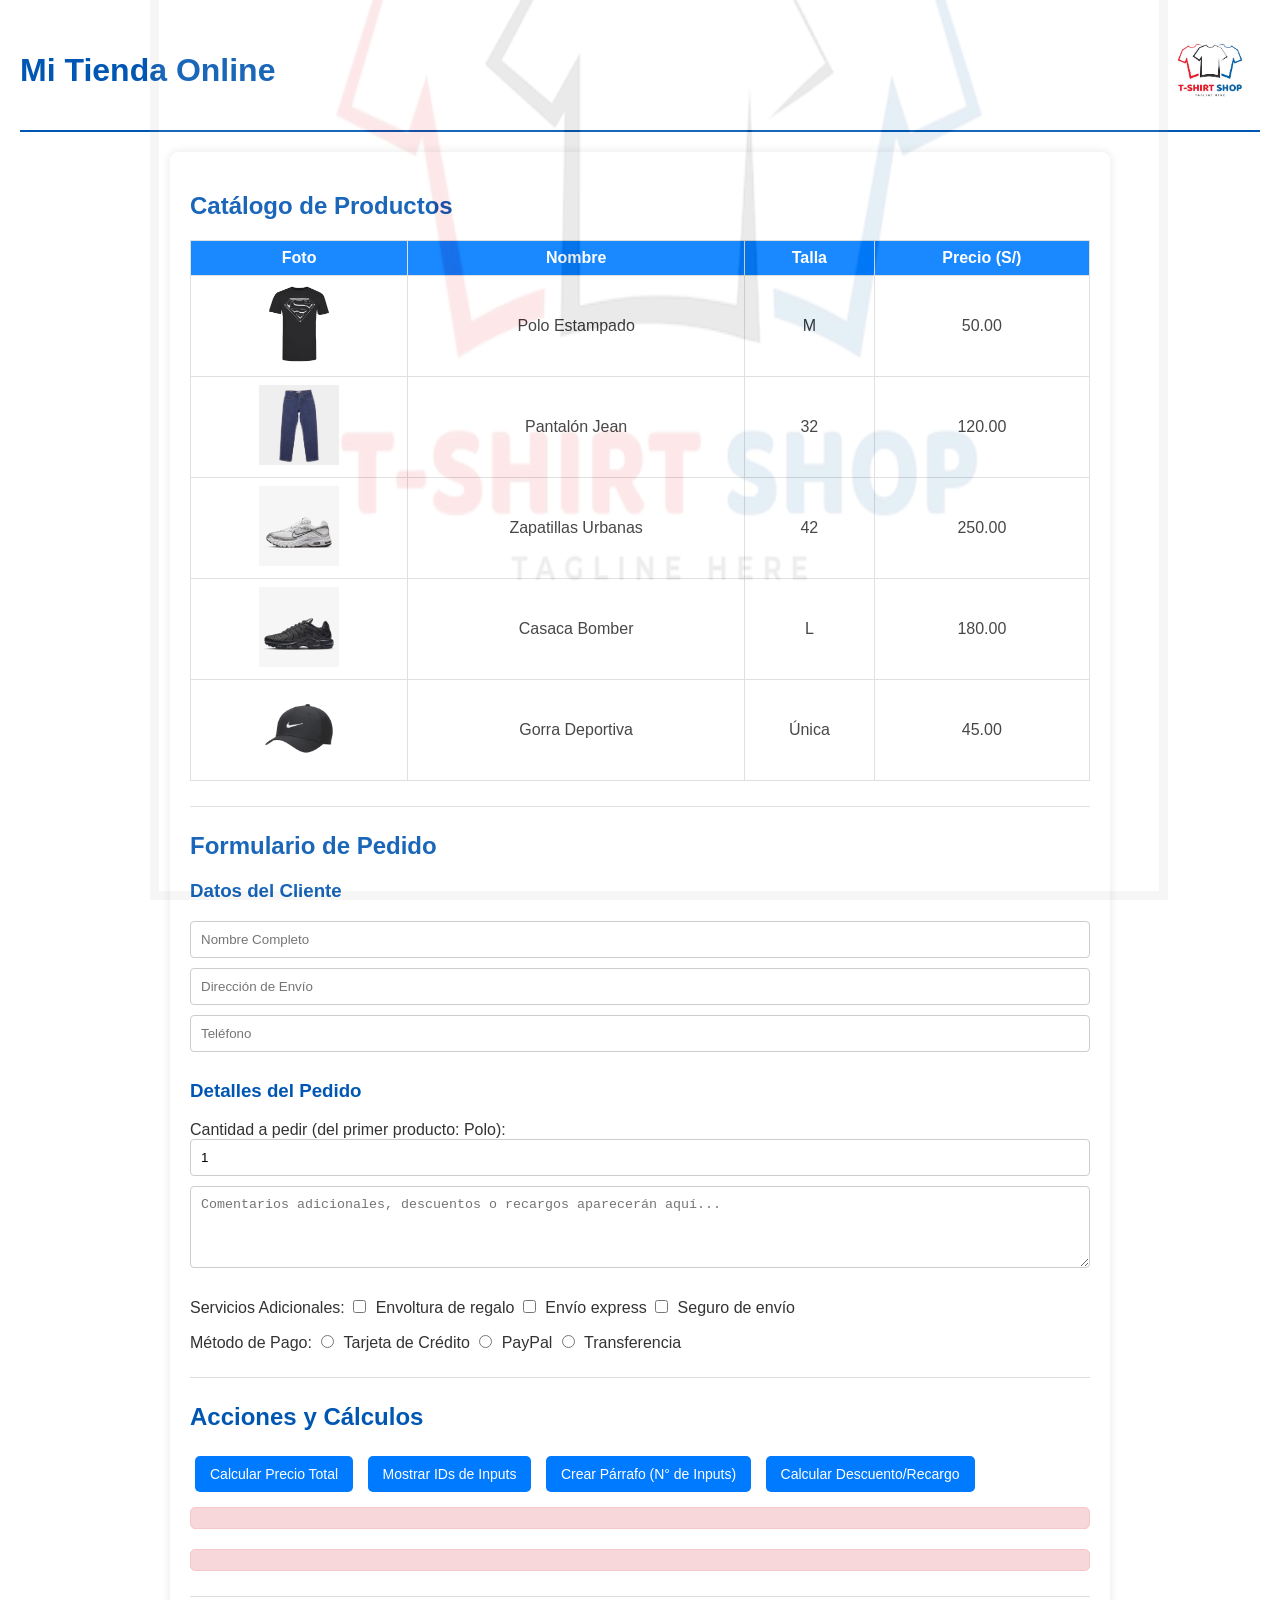
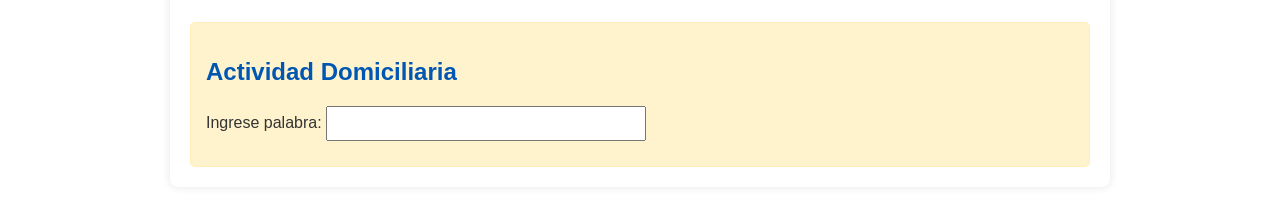
<file: FG.html>
<!DOCTYPE html>
<html lang="es">
<head>
    <meta charset="UTF-8">
    <meta name="viewport" content="width=device-width, initial-scale=1.0">
    <title>Página Principal - Tienda</title>
    <link rel="stylesheet" href="fg.CSS">
    <script type="text/javascript" src="fg.JS"></script>
</head>
<body class="watermark">

    <header>
        <h1>Mi Tienda Online</h1>
        <img src="123456789.jpg" alt="Logo de la tienda" class="logo">
    </header>

    <main class="container">
        <h2>Catálogo de Productos</h2>
        <table class="product-table">
            <thead>
                <tr>
                    <th>Foto</th>
                    <th>Nombre</th>
                    <th>Talla</th>
                    <th>Precio (S/)</th>
                </tr>
            </thead>
            <tbody>
                <tr>
                    <td><img src="32e94d90-9158-43d5-8645-8402828557ad.5dc045ad29a3d2ddb65fb600511a1d63.webp" alt="Polo" class="product-photo"></td>
                    <td>Polo Estampado</td>
                    <td>M</td>
                    <td class="precio-producto">50.00</td>
                </tr>
                <tr>
                    <td><img src="4pantalon-C-.jpg" alt="Jean" class="product-photo"></td>
                    <td>Pantalón Jean</td>
                    <td>32</td>
                    <td class="precio-producto">120.00</td>
                </tr>
                <tr>
                    <td><img src="W+NIKE+AIR+MAX+MOTO+2K.avif" alt="Zapatillas" class="product-photo"></td>
                    <td>Zapatillas Urbanas</td>
                    <td>42</td>
                    <td class="precio-producto">250.00</td>
                </tr>
                <tr>
                    <td><img src="AIR+MAX+PLUS.avif" alt="Casaca" class="product-photo"></td>
                    <td>Casaca Bomber</td>
                    <td>L</td>
                    <td class="precio-producto">180.00</td>
                </tr>
                <tr>
                    <td><img src="2020335337006_2.jpg" alt="Gorra" class="product-photo"></td>
                    <td>Gorra Deportiva</td>
                    <td>Única</td>
                    <td class="precio-producto">45.00</td>
                </tr>
            </tbody>
        </table>

        <hr>

        <h2>Formulario de Pedido</h2>
        <div class="form-pedido">
            <h3>Datos del Cliente</h3>
            <input type="text" id="nombreCliente" class="datos-cliente" placeholder="Nombre Completo">
            <input type="text" id="direccionEnvio" class="datos-cliente" placeholder="Dirección de Envío">
            <input type="text" id="telefonoContacto" class="datos-cliente" placeholder="Teléfono">
            
            <h3>Detalles del Pedido</h3>
            <label for="cantidad">Cantidad a pedir (del primer producto: Polo):</label>
            <input type="number" id="cantidad" min="1" value="1">

            <textarea id="comentarios" rows="4" placeholder="Comentarios adicionales, descuentos o recargos aparecerán aquí..."></textarea>
            
            <div class="options-group">
                <label>Servicios Adicionales:</label>
                <input type="checkbox" name="servicios" id="chk1" class="opcion-servicio"> Envoltura de regalo
                <input type="checkbox" name="servicios" id="chk2" class="opcion-servicio"> Envío express
                <input type="checkbox" name="servicios" id="chk3" class="opcion-servicio"> Seguro de envío
            </div>
            
            <div class="options-group">
                <label>Método de Pago:</label>
                <input type="radio" name="pago" id="radio1" class="metodo-pago"> Tarjeta de Crédito
                <input type="radio" name="pago" id="radio2" class="metodo-pago"> PayPal
                <input type="radio" name="pago" id="radio3" class="metodo-pago"> Transferencia
            </div>
        </div>

        <hr>

        <h2>Acciones y Cálculos</h2>
        <div class="actions">
            <button id="btnCalcularPrecio">Calcular Precio Total</button>
            <button id="btnMostrarIds">Mostrar IDs de Inputs</button>
            <button id="btnContarInputs">Crear Párrafo (N° de Inputs)</button>
            <button id="btnCalcularDescuento">Calcular Descuento/Recargo</button>
        </div>

        <div class="results">
            <h2 id="resultadoPrecio"></h2>
            <h2 id="resultadoIds"></h2>
            <div id="contenedorParrafo"></div>
        </div>

        <hr>

        <div class="homework">
            <h2>Actividad Domiciliaria</h2>
            <label for="generadorInputs">Ingrese palabra:</label>
            <input type="text" id="generadorInputs">
            <div id="cajasGeneradas" class="generated-boxes">
                </div>
        </div>
    </main>

    <script src="fg.JS"></script>
    <div>
        <img class="class_Fixed ; marcaagua" 
        style="border: 9px solid; color: rgb(163, 165, 165);"
         src="123456789.jpg" alt="IMAGEN NO DISPONIBLE"
        width="300"      height="400">
      </div>
</body>
</html>
</file>
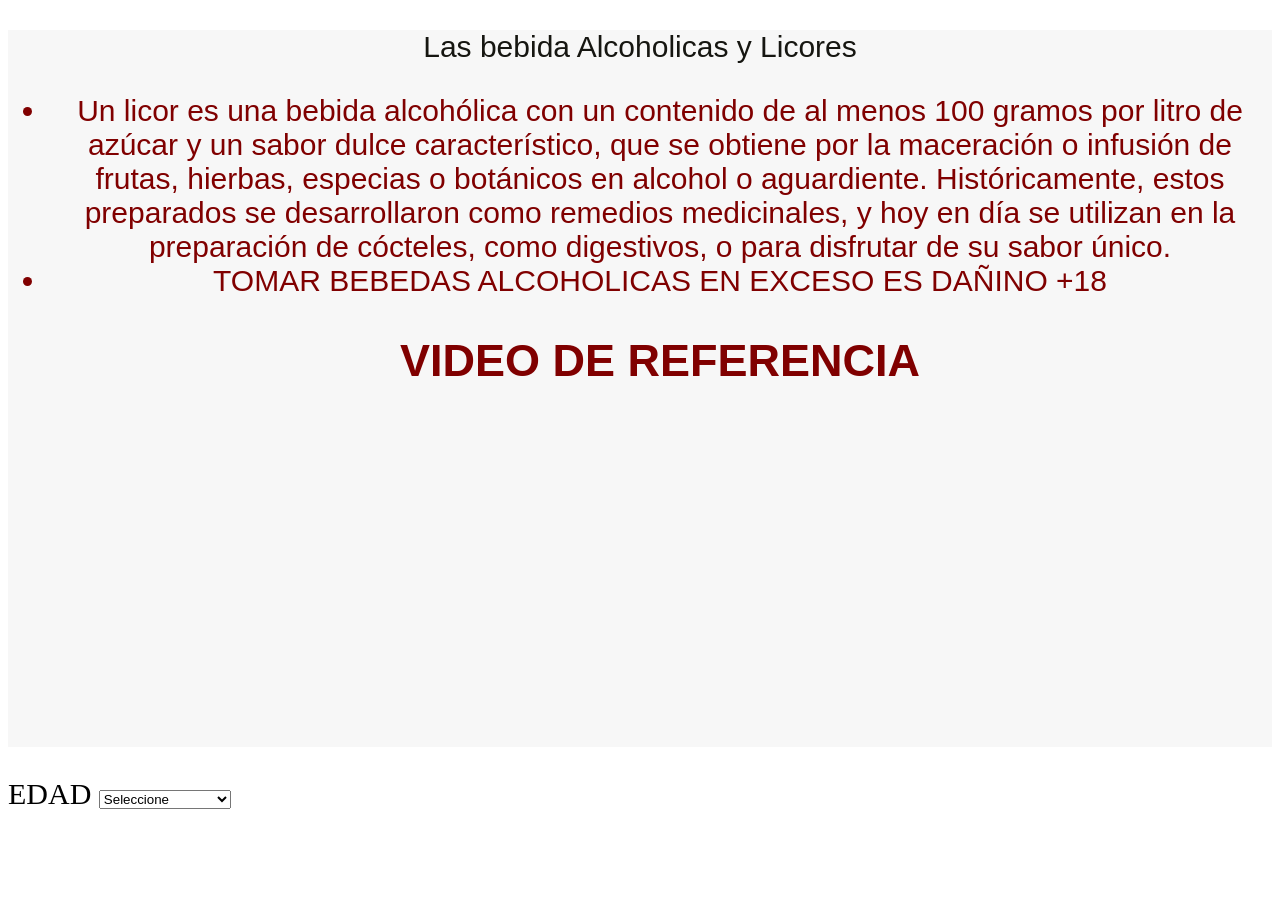
<file: licores.html>
<!DOCTYPE html>
<html lang="en">
<head>
    <meta charset="UTF-8">
    <meta name="viewport" content="width=device-width, initial-scale=1.0">
    <title>Licores</title>

    <div style="font-family: 'Franklin Gothic Medium', 'Arial Narrow', Arial, sans-serif; color: aliceblue;
    background-color: rgb(247, 247, 247);
    font-size: 30px;
    font-style: unset;
    text-align: center; color: rgb(22, 22, 17);">
<p> Las bebida Alcoholicas y  Licores </p>
    <ul align="center" style="color: rgb(128, 0, 0);">
         <li> Un licor es una bebida alcohólica con un contenido de al menos 100 gramos por litro de azúcar y un
             sabor dulce característico, que se obtiene por la maceración o infusión de frutas, hierbas, especias o botánicos en alcohol o aguardiente.
              Históricamente, estos preparados se desarrollaron como remedios medicinales,
               y hoy en día se utilizan en la preparación de cócteles,
               como digestivos, o para disfrutar de su sabor único. </li>


          <li>TOMAR BEBEDAS ALCOHOLICAS EN EXCESO ES DAÑINO +18</li>     



          <h2>VIDEO DE REFERENCIA </h2>

          <iframe width="560" height="315" src="https://www.youtube.com/embed/5_rn_Fyc9aY?si=oTlhdt3Lzv4-LxYm" 
          title="YouTube video player" frameborder="0" 
          allow="accelerometer; autoplay; clipboard-write; encrypted-media; gyroscope; picture-in-picture; web-share" 
          referrerpolicy="strict-origin-when-cross-origin"
           allowfullscreen></iframe>




    </ul>
  </div>



















                     

    <p style="font-size: 30px;"> 
        <label for="edad"> EDAD
           <select name=" grupoedad" id=" eda ">
            <option value="Seleccione"> Seleccione </option>
               <option value="Menor de 18"> menor de 18 </option>
               <option value="de 18 a 21"> de 18 a 21 </option>
               <option value="de 18 a 30 "> de 18 a 30 </option>  
               <option value="mayor o igual a 50 "> mayor o igual a 50 </option>
           </select>
        </label>

























</head>
<body>
    
</body>
</html>
</file>
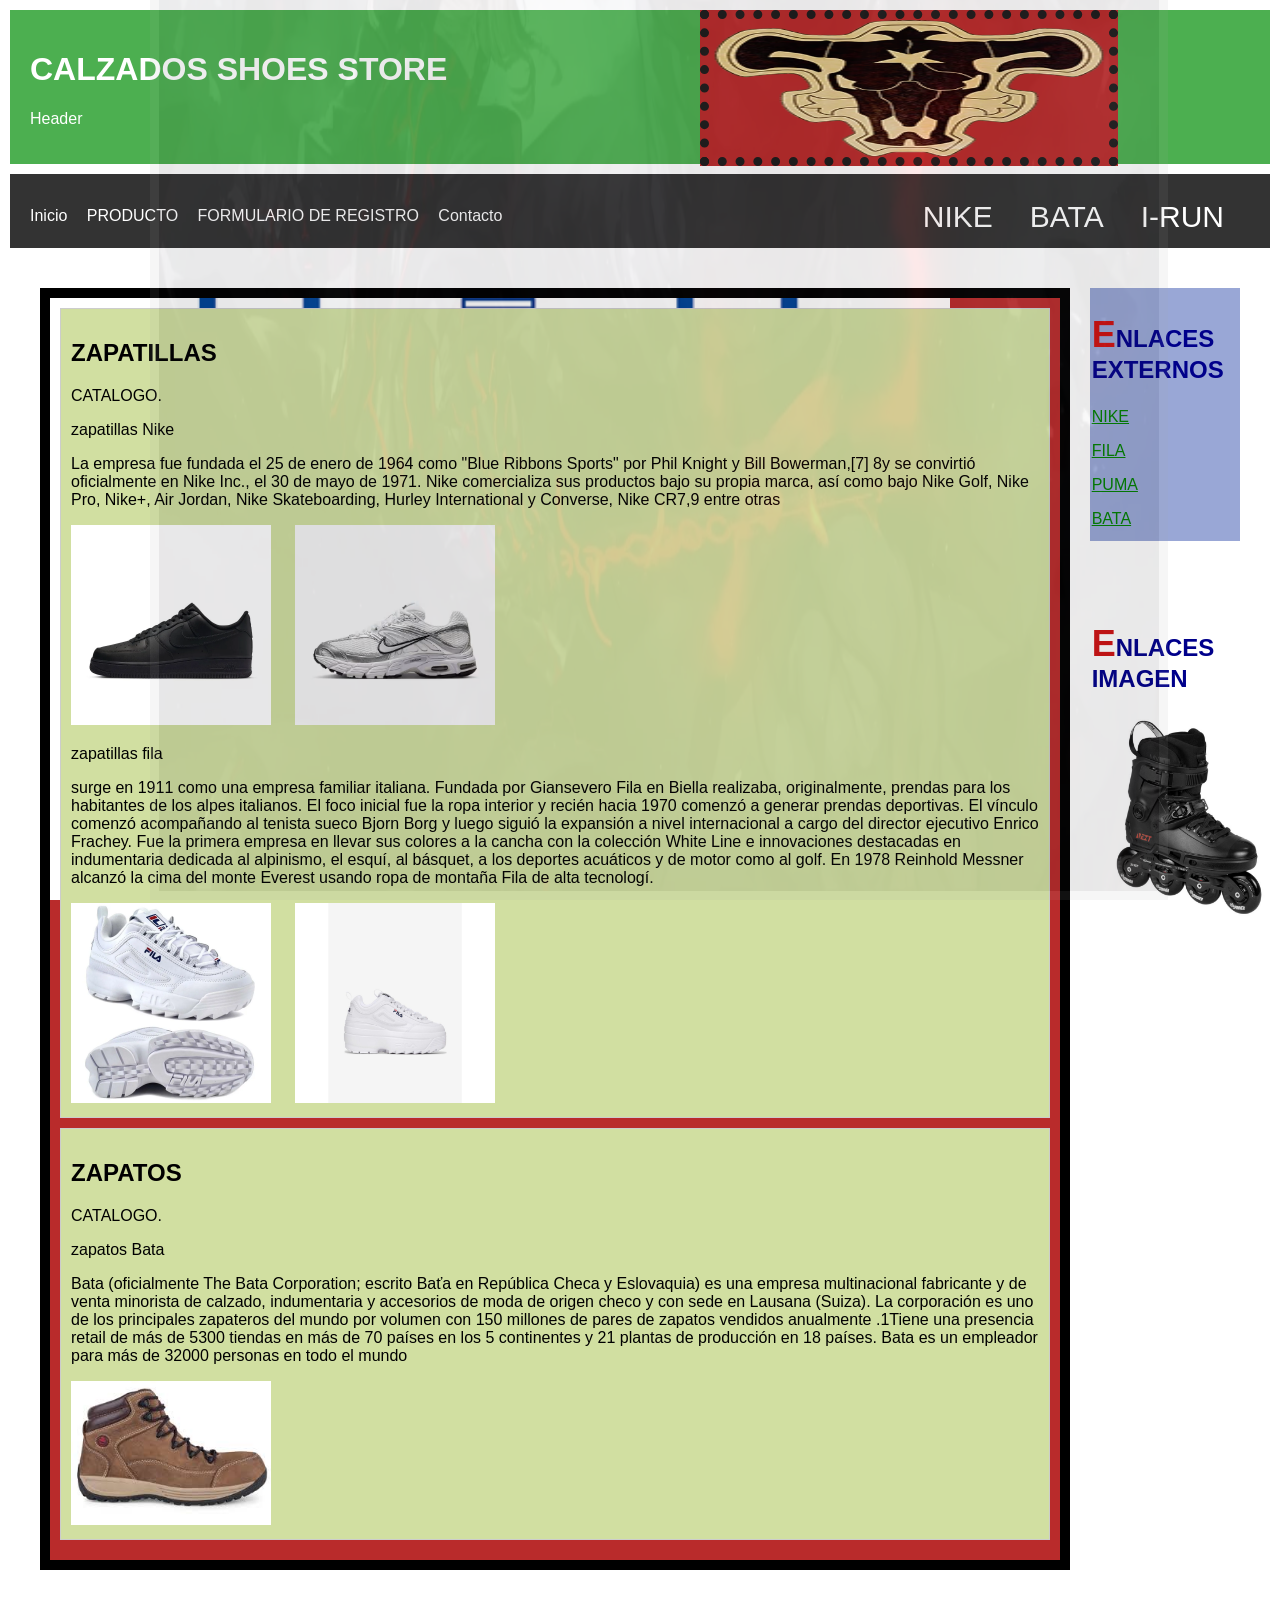
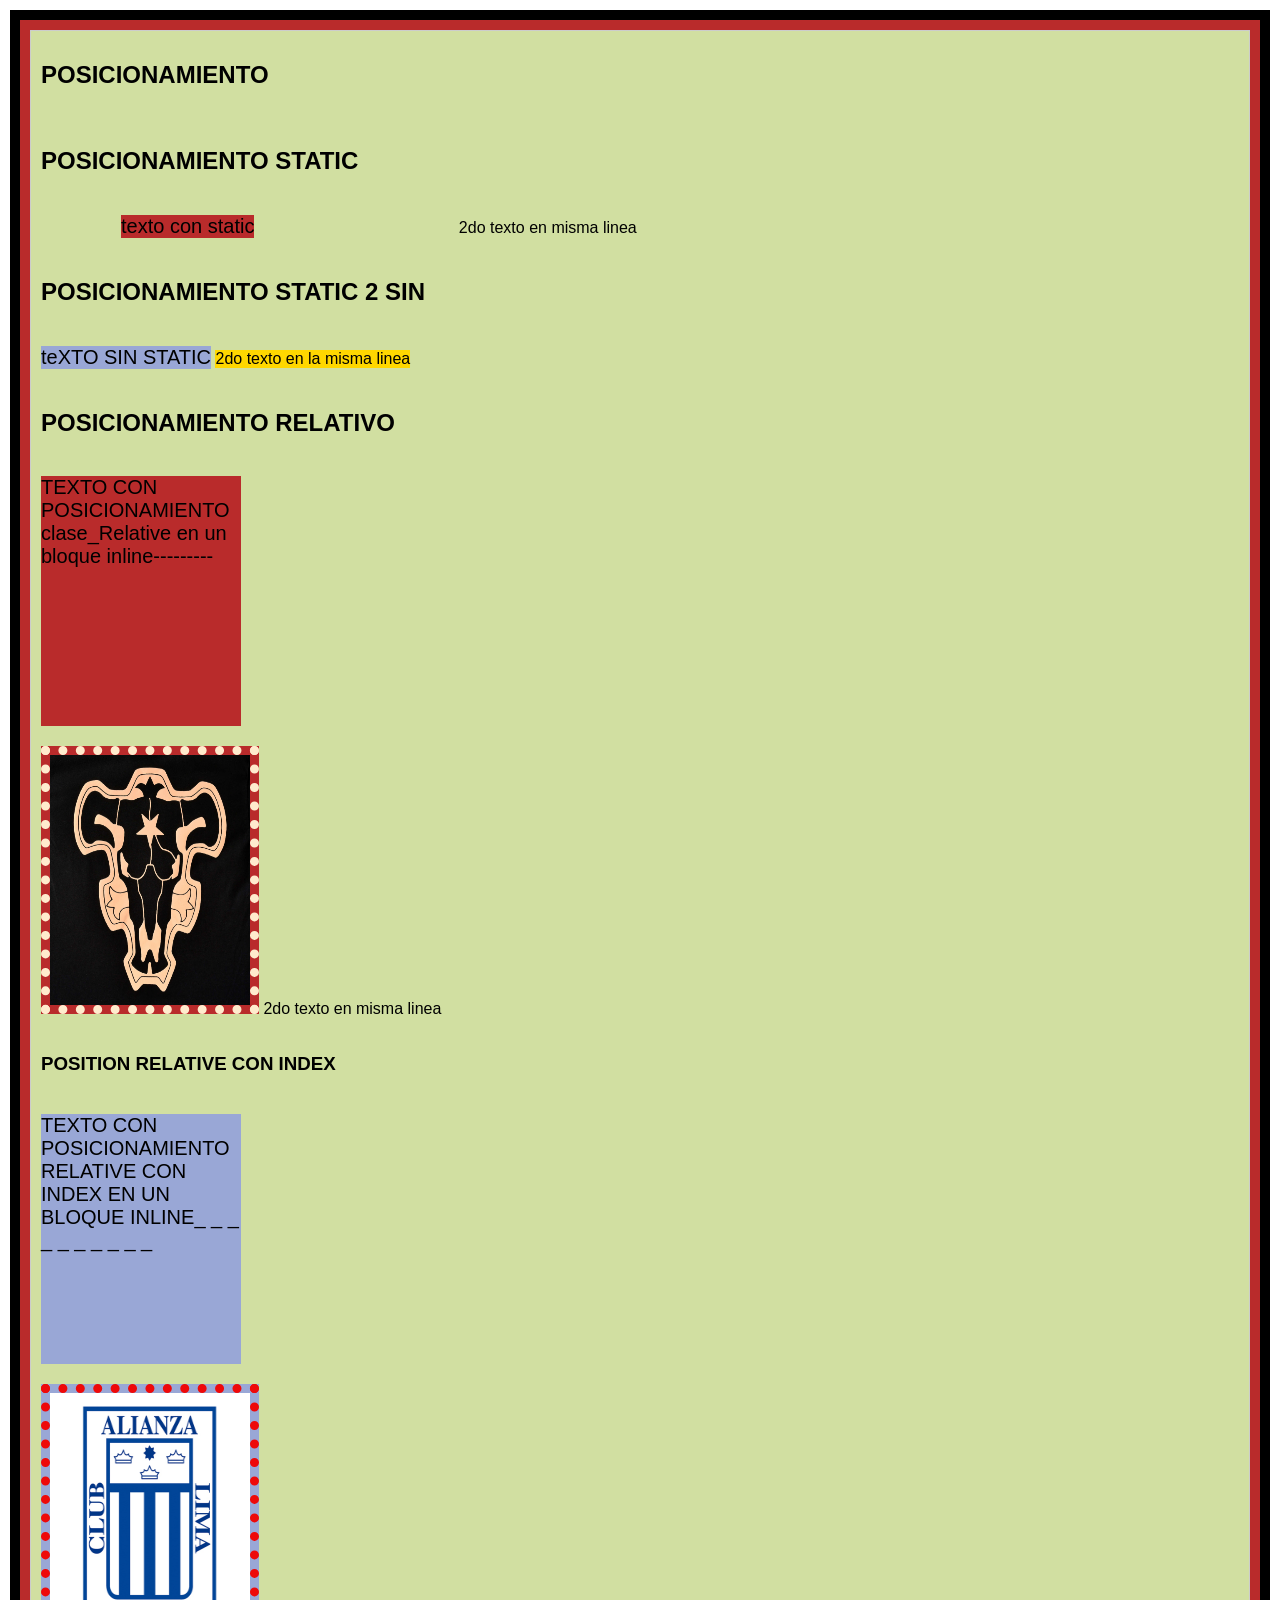
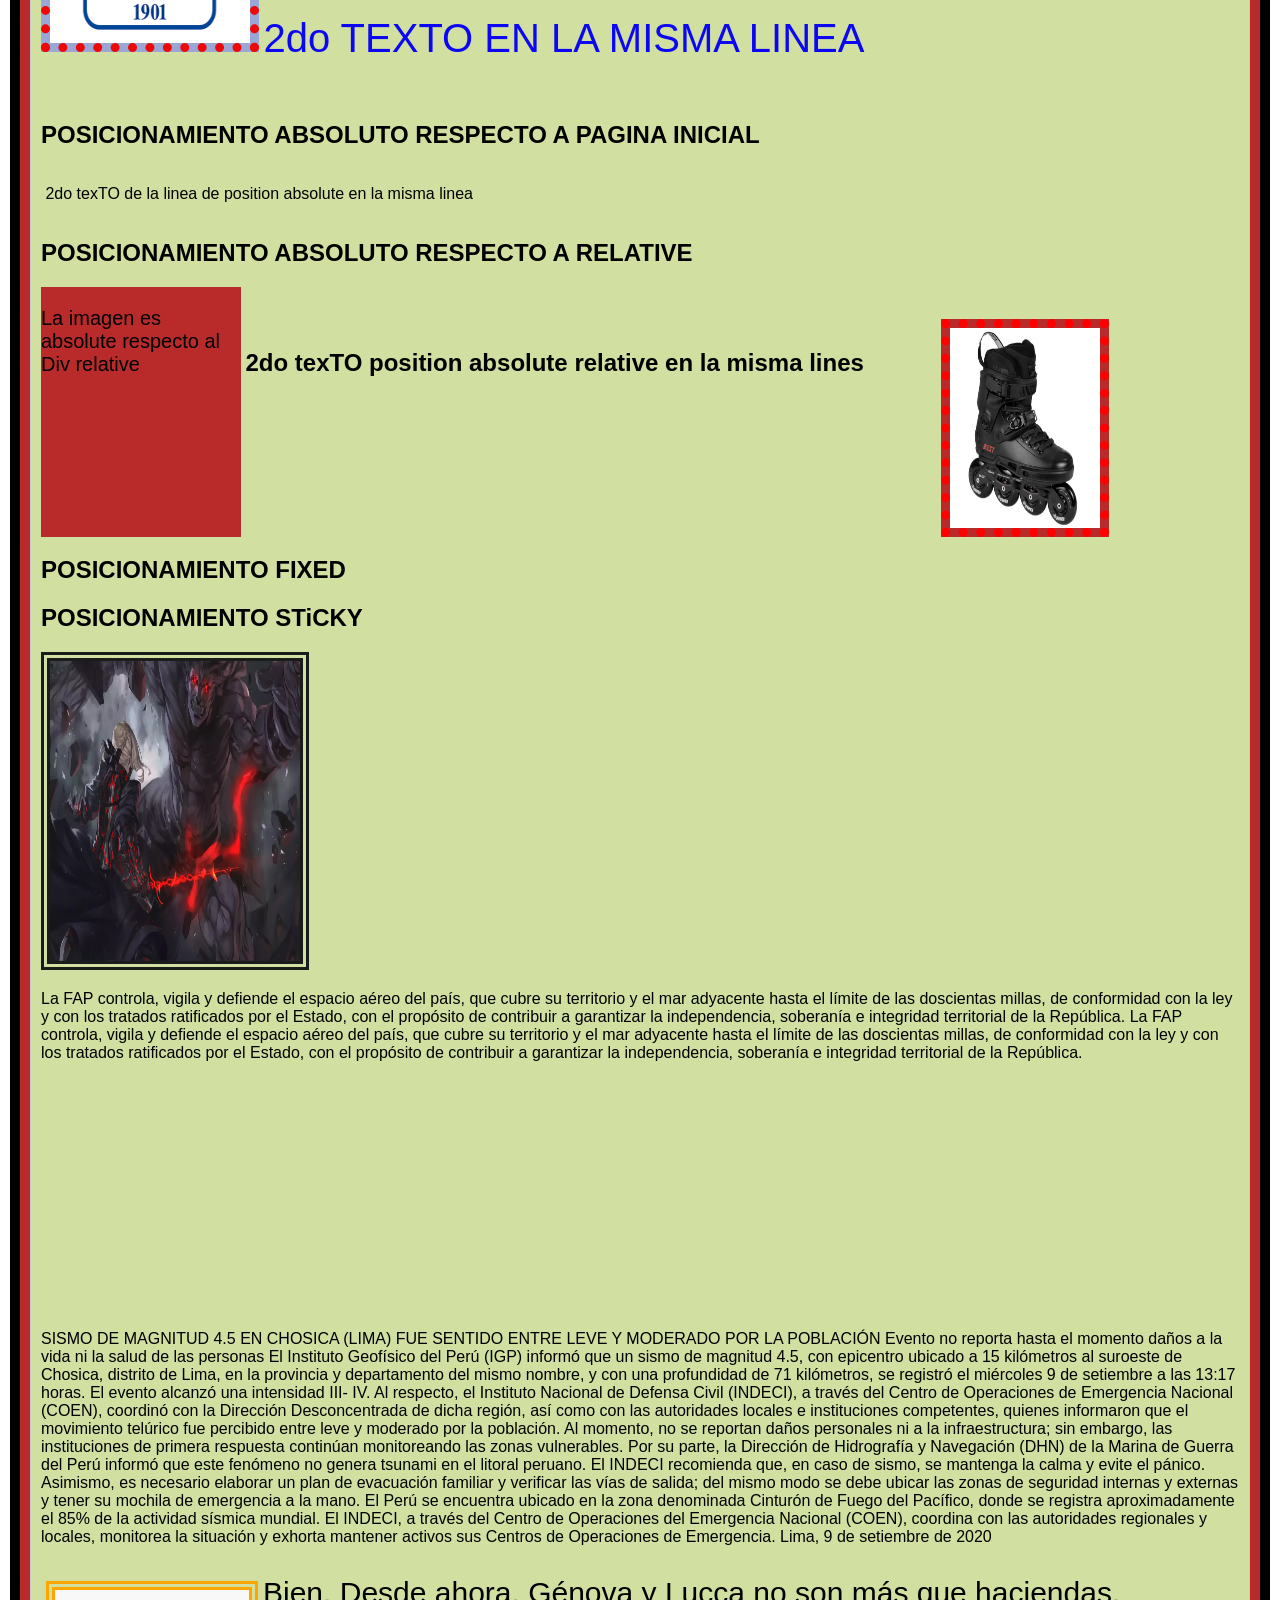
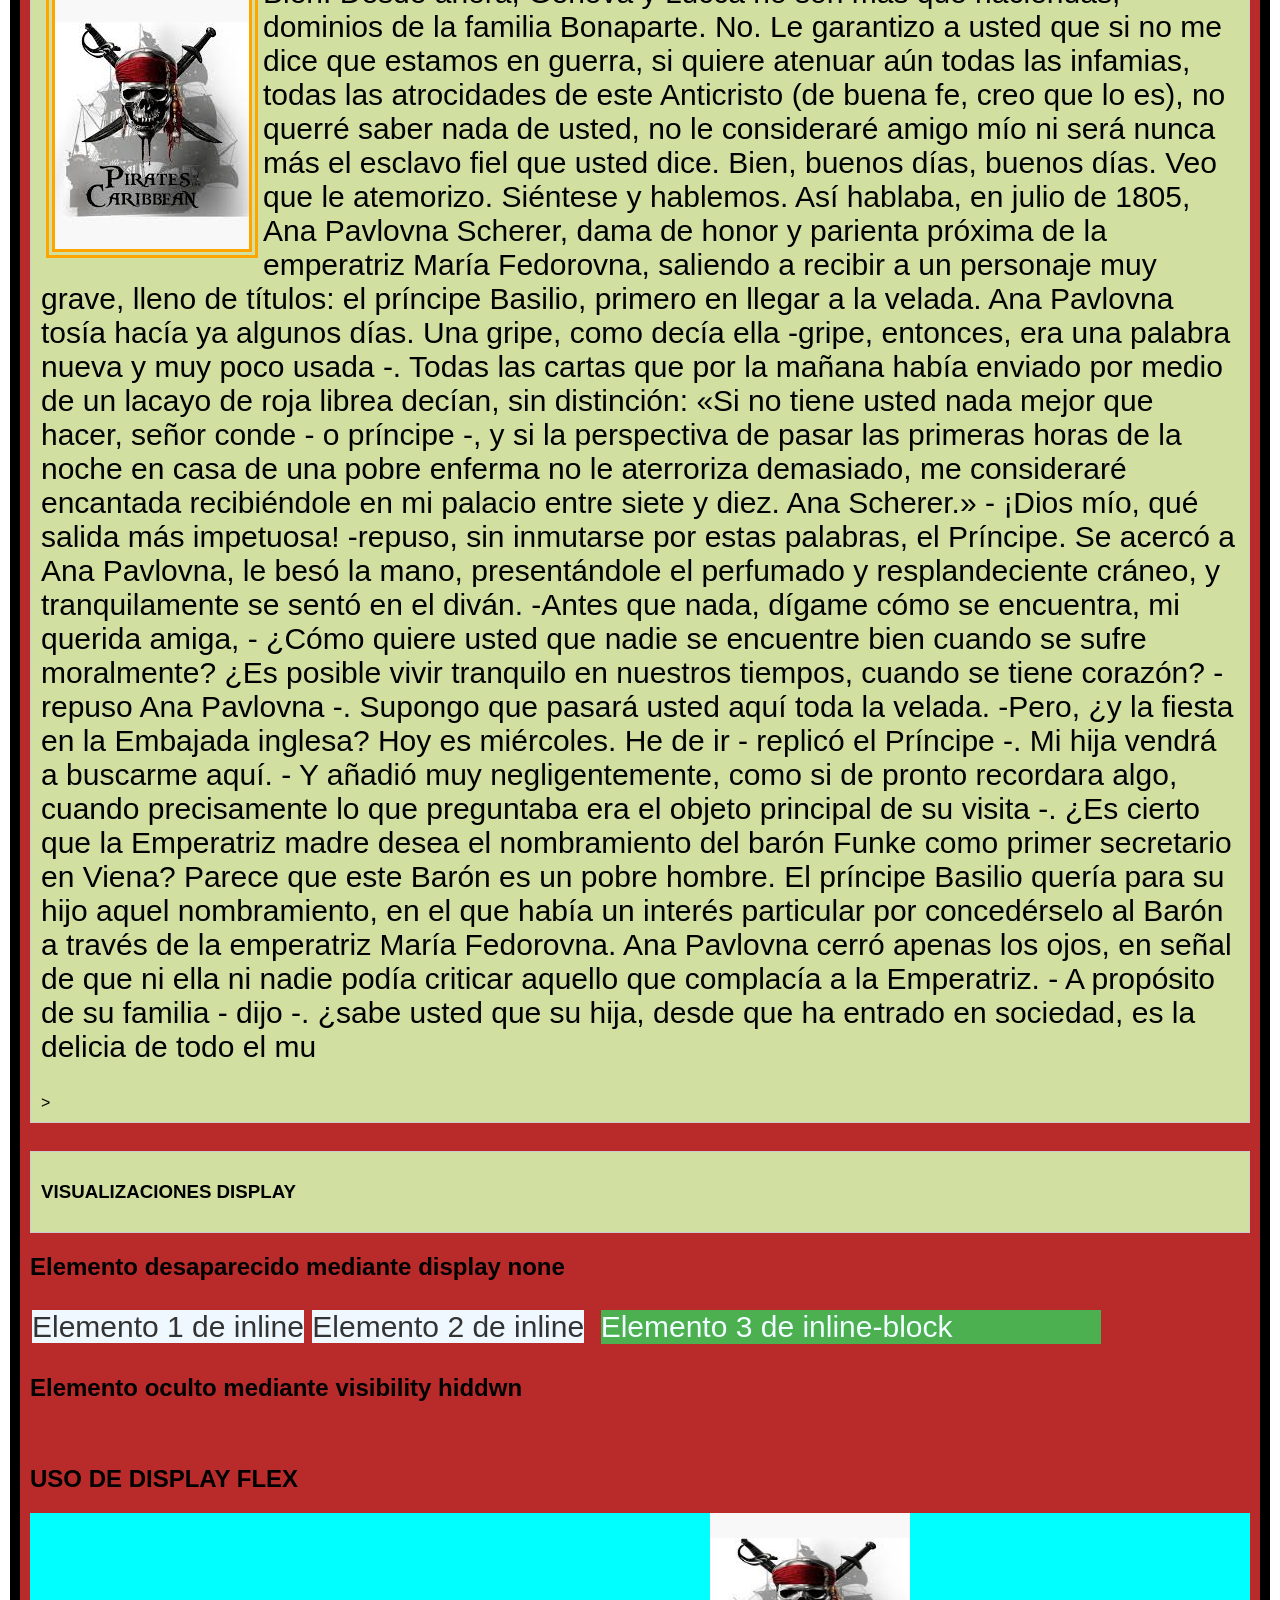
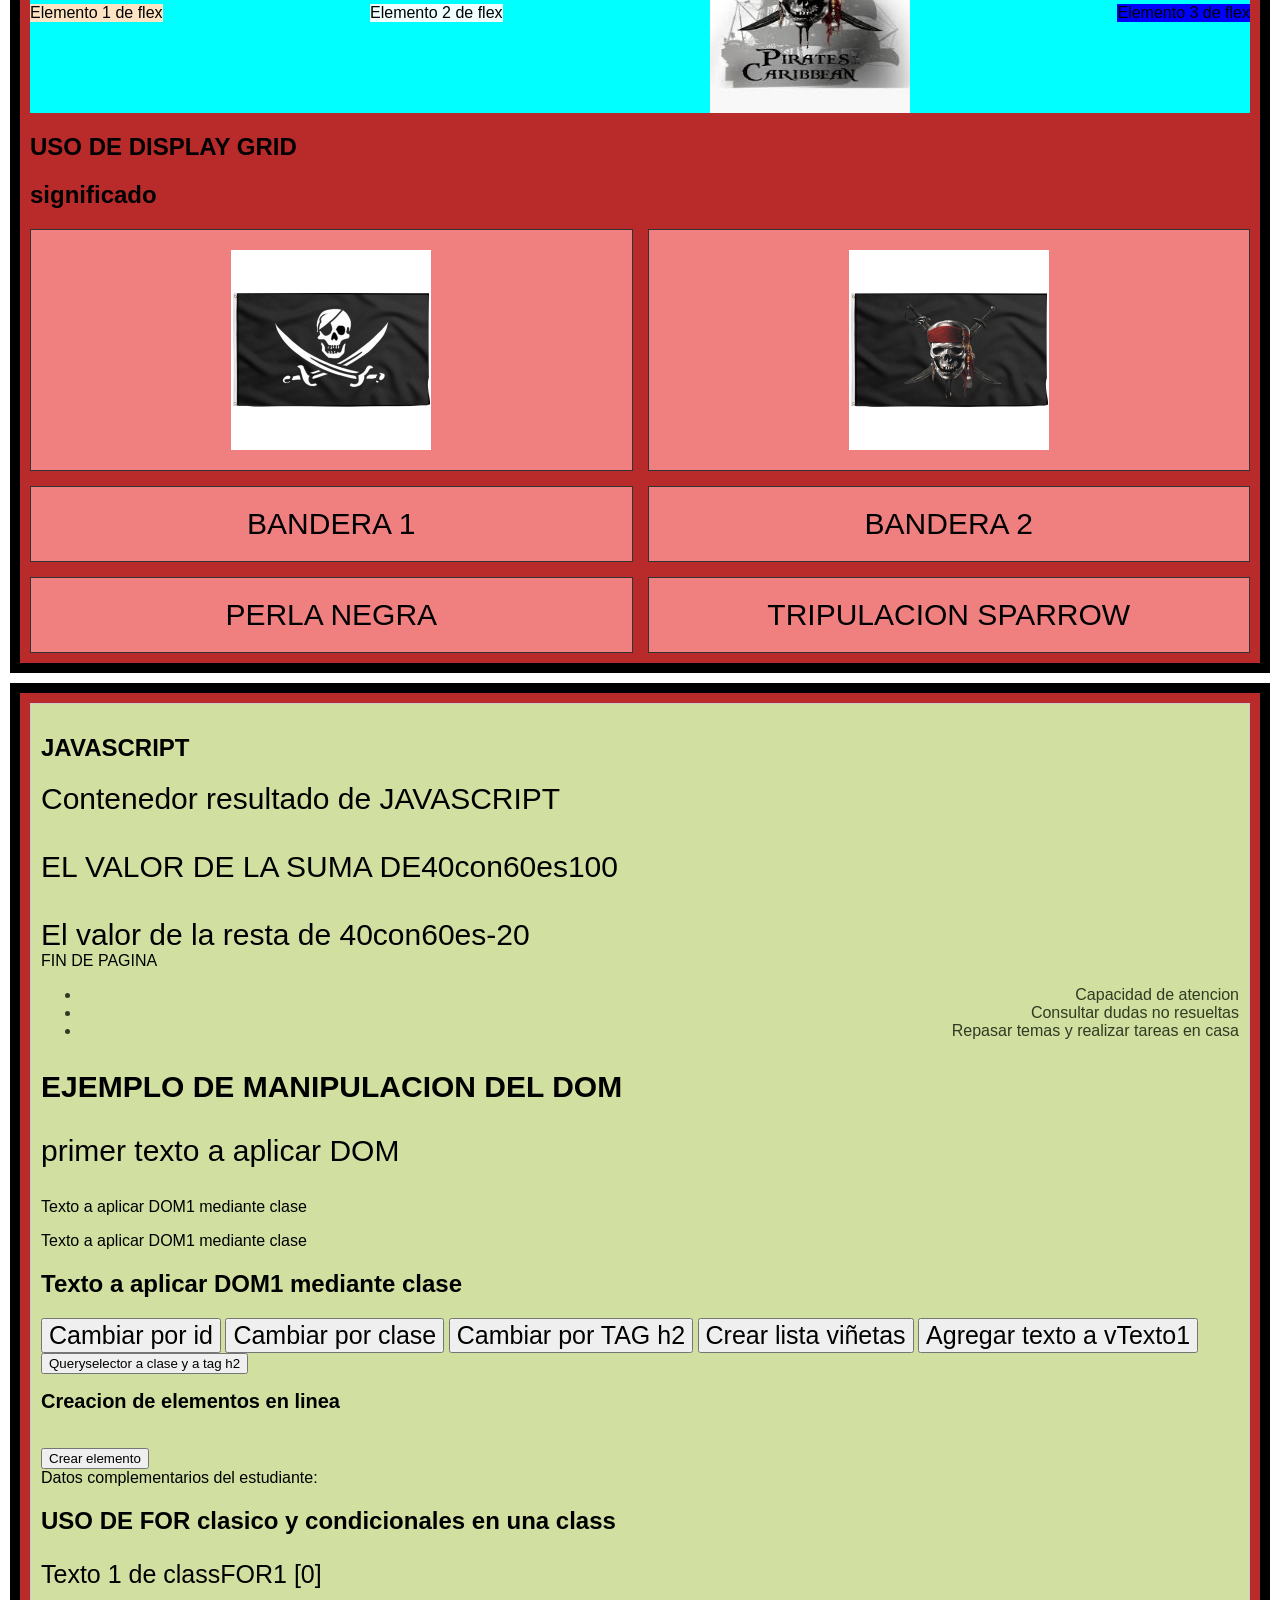
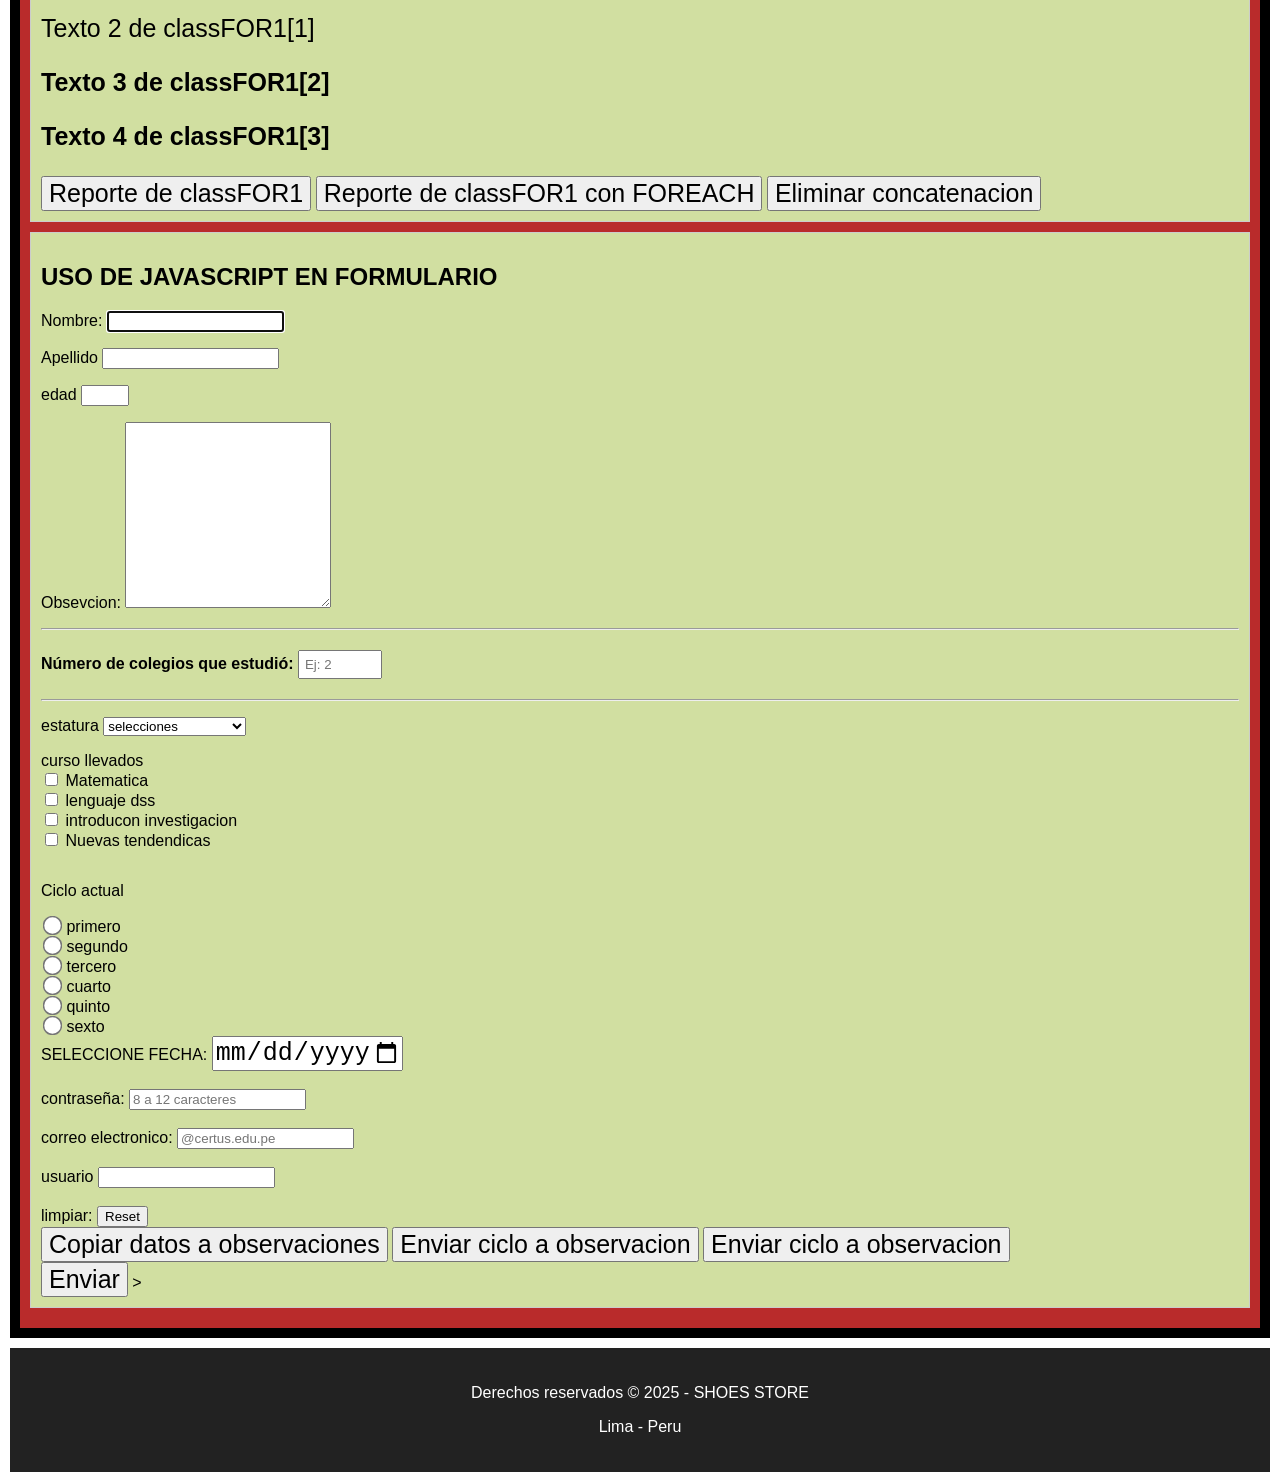
<file: PAG_CONTENEDORES.HTML>
<!DOCTYPE html>
<html lang="es">
<head>
    <meta charset="UTF-8">
    <meta name="viewport" content="width=device-width, initial-scale=1.0">
    <title> TIENDA VIRTUAL CALZADOS </title>

    <link rel="stylesheet" type="text/css" href="Estilos2.CSS">
    <script type="text/javascript" src="SCRIPT1.js"></script>

    
</head>
<body>
    <body >
    <div class="contenedor">

        <header >
           
           <h1>CALZADOS SHOES STORE </h1>
             <P> Header </P>
        </header>

        <nav> <!--enlaces internos-->
            <a href="#">Inicio</a>
            <a href="#">PRODUCTO</a>
            <a href="#">FORMULARIO DE REGISTRO</a>
            <a href="#">Contacto</a>
             
            <ul class="claseNav">
                  <li> 
                    <a  href="https://irun.pe/">I-RUN</a>
                       <ul><!--INICIO SUBMENU-->
                           <li>
                            <a class="claseNav" href="https://irun.pe/catalogo/mujer/">MUJER</a>
                           </li>
                            <li>
                              <a class="claseNav" href="https://irun.pe/catalogo/hombre/">HOMBRE</a>
                            </li>
                       </ul>


                  </li>

                  <li> 
                    <a  href="https://www.bata.com/pe/">BATA</a>
                       <ul><!--INICIO SUBMENU-->
                           <li>
                            <a class="claseNav" href="https://www.bata.com/pe/mujer/zapatos/">MUJER</a>
                           </li>
                            <li>
                              <a class="claseNav" href="https://www.bata.com/pe/hombre/zapatos/">HOMBRE</a>
                            </li>
                       </ul>


                  </li>
                  <li> 
                    <a  href="https://www.nike.com.pe/home/">NIKE</a>
                       <ul><!--INICIO SUBMENU-->
                           <li>
                            <a class="claseNav" href="https://www.bata.com/pe/mujer/zapatos/">MUJER</a>
                           </li>
                            <li>
                              <a class="claseNav" href="https://www.nike.com.pe/mujer">HOMBRE</a>
                            </li>
                       </ul>


                  </li>
                 
            </ul>






        </nav>

        <main>
            
            <section style="background-image:url(alianza-240-7149.jpg);
            background-repeat: no-repeat ; background-position:50px ;
            background-attachment: fixed; background-size: 900px; ">
                <article>
                    <h2>ZAPATILLAS</h2>
                    <p>CATALOGO.</p>
                    <p>zapatillas Nike</p>
                    <p>La empresa fue fundada el 25 de enero de 1964 como "Blue Ribbons Sports" por Phil Knight y Bill Bowerman,[7]
                         8y se convirtió oficialmente en Nike Inc., el 30 de mayo de 1971. Nike comercializa sus productos bajo su propia marca,
                         así como bajo Nike Golf, Nike Pro, Nike+, Air Jordan, Nike Skateboarding, Hurley International y Converse, Nike CR7,9
                         entre otras</p>
                         <img class="margen_imagen" src="NIKE1.webp" alt="IMAGEN NO CARGA" width="200px">
                         <img class="margen_imagen" src="W+NIKE+AIR+MAX+MOTO+2K.avif" alt="IMAGEN NO CARGA" width="200px">

                         <p>zapatillas fila</p>
                         <P> surge en 1911 como una empresa familiar italiana. Fundada por Giansevero Fila en Biella realizaba, originalmente,
                          prendas para los habitantes de los alpes italianos. El foco inicial fue la ropa interior y recién hacia 1970 comenzó a generar prendas deportivas.
                           El vínculo comenzó acompañando al  tenista sueco Bjorn Borg y luego siguió la expansión a nivel internacional a cargo del director ejecutivo Enrico Frachey.
                          Fue la primera empresa en llevar sus colores a la cancha con la colección White Line e innovaciones destacadas en 
                          indumentaria dedicada al alpinismo, el esquí, al básquet, a los deportes acuáticos y de motor como al golf. 
                          En 1978 Reinhold Messner alcanzó la cima del monte Everest usando ropa de montaña Fila de alta tecnologí.</P>
                          <img class="margen_imagen" src="348804-800-auto.webp" alt="IMAGEN NO CARGA" width="200px">
                          <img class="margen_imagen" src="2026339176573_2.jpg" alt="IMAGEN NO CARGA" width="200px">

                          
                </article>
                <article>
                    <h2>ZAPATOS</h2>
                    <p>CATALOGO.</p>
                    <p>zapatos Bata</p>
                    <p>Bata (oficialmente The Bata Corporation;
                         escrito Baťa en República Checa y Eslovaquia) es una empresa multinacional fabricante y de venta minorista de calzado,
                          indumentaria y accesorios de moda de origen checo y con sede en Lausana (Suiza).

                        La corporación es uno de los principales zapateros del mundo por volumen con 150 millones de pares de zapatos vendidos anualmente
                        .1Tiene una presencia retail de más de 5300 tiendas en más de 70 países en los 5 continentes y 21 plantas de producción
                         en 18 países. Bata es un empleador para más de 32000 personas en todo el mundo </p>
                         <img class="margen_imagen" src="images (3).jpg" alt="NO CARGA IMAGEN" width="200px">
                </article>
            </section>
               <div>
            <aside >
                <h3 class="primera_letra">ENLACES EXTERNOS</h3>
                <p><a class="color_link" href="https://www.nike.com.pe/home/">NIKE</a></p>
                <p><a class="color_link" href="https://www.coliseum.com.pe/fila">FILA</a></p>
                <p><a class="color_link" href="https://pe.puma.com/">PUMA</a></p>
                <p><a class="color_link" href="https://www.bata.com/pe">BATA</a></p>
                
            
           </aside>
            <br><br>
            <aside class="aside_imagenes">
                <h3 class="primera_letra">ENLACES IMAGEN</h3>
            <img class="margen_IMAGEN" src="2037.jpg" alt="NO CARGA IMAGEN " width="200px">
             </aside>
             
            </div>

        </main>

       <section>
         
            <article>   <h2>POSICIONAMIENTO</h2>

              <br>
              <h2>POSICIONAMIENTO STATIC</h2>   
              <div style="display: inline-block;">
                <p class="clase_Static"> texto con static</p>
              </div>

              <div style="display: inline-block;">
                <p>2do texto en misma linea</p>
              </div>

              <h2>POSICIONAMIENTO STATIC 2  SIN</h2>

              <div style="display: inline-block;">
                <p class="clase_Static2">teXTO SIN STATIC</p>
              </div>

               <div style="display: inline-block;">
                <p style="background-color: gold;">
                    2do texto en la misma linea
                </p>
               </div>


              <h2>POSICIONAMIENTO RELATIVO</h2>
            
              <div style="display: inline-block;">
                <p class="clase_Relative"> TEXTO CON POSICIONAMIENTO clase_Relative
                    en un bloque inline---------
                </p>
                <img class="clase_Relative"
                 style="border: 9px dotted;color: blanchedalmond
                ;" src="black-clover-black-bull-emblem-iiyprxmj6berhjxr.jpg" alt="IMAGEN NO DISPONIBLE"
                width="400"      height="341">
              </div>

               <div style="display: inline-block;">
                <p>2do texto en misma linea</p>
               </div>


               <h1>POSITION RELATIVE CON INDEX</h1>
        <div style="display: inline-block;">
            <p class="clase_relative_index">
                TEXTO CON POSICIONAMIENTO RELATIVE CON INDEX EN UN BLOQUE INLINE_ _ _ _ _ _ _ _ _ _
            </p>
            <img class="clase_relative_index"
                 style="border:9px dotted; color: rgb(238, 9, 9);" 
                 src="alianza-240-7149.jpg" 
                 alt="IMAGEN NO CARGA"
                 width="400px"
                 height="341px">
        </div>
        <div style="display: inline-block;">
            <p style="color: rgb(11, 7, 245); font-size: 40px;">
                2do TEXTO EN LA MISMA LINEA
            </p>
        </div>

                <h2>POSICIONAMIENTO ABSOLUTO RESPECTO A PAGINA INICIAL</h2>

                 <div style="display: inline-block;">
                    <img class="clase_Absolute" 
                    style="border: 9px dotted;color: rgb(29, 28, 28);" 
                    src="Black_Bull_Insignia.webp" alt="IMAGEN NO DISPONIBLE"
                    width="400" height="341"
                    >
                 </div>

                  <div style="display: inline-block;">
                    <p>2do texTO de la linea de position absolute en la misma linea</p>
                  </div>

                  <h2>POSICIONAMIENTO ABSOLUTO RESPECTO A RELATIVE</h2>

                  <div style="display: inline-block;" class="clase_Relative2">
                    <p>La imagen es absolute respecto al Div relative</p>
                    <img class="clase_AbsoluteRelative"
                    style="border: 9px dotted; color: red;" 
                    src="2037.jpg" alt="IMAGEN NO DISPONIBLE"
                    width="400"           
                     height="341">
                  </div>
                  <div style="display: inline-block;">
                    <h2>2do texTO position absolute relative en la misma lines</h2>
                  </div>

                  <h2>POSICIONAMIENTO FIXED</h2>
                  <div>
                    <img class="class_Fixed ; marcaagua" 
                    style="border: 9px solid; color: rgb(163, 165, 165);"
                     src="970fa7f8170d7327b87d0be4f9df4002.webp" alt="IMAGEN NO DISPONIBLE"
                    width="300"      height="400">
                  </div>


                  <h2  >POSICIONAMIENTO STiCKY</h2>

                  <div  > <!--si se coloca style height restringira la altura del sticky-->
                     <img class="clase_Sticky"
                       style="border:9px double ; color:rgb(26, 27, 27)"
                        src="970fa7f8170d7327b87d0be4f9df4002.webp"        alt="IMAGEN NO DISPONIBLE"
                        width="250"       height="200"      >
                    
                
                <p >
                  La FAP controla, vigila y defiende el espacio aéreo del país,
                  que cubre su territorio y el mar adyacente hasta el límite de
                  las doscientas millas, de conformidad con la ley y
                   con los tratados ratificados por el Estado, 
                   con el propósito de contribuir a garantizar la independencia, 
                   soberanía e integridad territorial de la República.
                   La FAP controla, vigila y defiende el espacio aéreo del país,
                  que cubre su territorio y el mar adyacente hasta el límite de
                  las doscientas millas, de conformidad con la ley y
                   con los tratados ratificados por el Estado, 
                   con el propósito de contribuir a garantizar la independencia, 
                   soberanía e integridad territorial de la República.
                
                
                </p>
                
               
                
                <p>
                  <br><br><br><br><br><br><br><br><br><br><br><br><br><br>
                SISMO DE MAGNITUD 4.5 EN CHOSICA (LIMA) FUE SENTIDO ENTRE LEVE Y MODERADO POR LA POBLACIÓN
                
                Evento no reporta hasta el momento daños a la vida ni la salud de las personas
                
                El Instituto Geofísico del Perú (IGP) informó que un sismo de magnitud 4.5, con epicentro ubicado a 15 kilómetros al suroeste de Chosica, distrito de Lima, en la provincia y departamento del mismo nombre, y con una profundidad de 71 kilómetros, se registró el miércoles 9 de setiembre a las 13:17 horas. El evento alcanzó una intensidad III- IV.
                
                Al respecto, el Instituto Nacional de Defensa Civil (INDECI), a través del Centro de Operaciones de Emergencia Nacional (COEN), coordinó con la Dirección Desconcentrada de dicha región, así como con las autoridades locales e instituciones competentes, quienes informaron que el movimiento telúrico fue percibido entre leve y moderado por la población.
                
                Al momento, no se reportan daños personales ni a la infraestructura; sin embargo, las instituciones de primera respuesta continúan monitoreando las zonas vulnerables. Por su parte, la Dirección de Hidrografía y Navegación (DHN) de la Marina de Guerra del Perú informó que este fenómeno no genera tsunami en el litoral peruano.
                
                El INDECI recomienda que, en caso de sismo, se mantenga la calma y evite el pánico. Asimismo, es necesario elaborar un plan de evacuación familiar y verificar las vías de salida; del mismo modo se debe ubicar las zonas de seguridad internas y externas y tener su mochila de emergencia a la mano.
                
                El Perú se encuentra ubicado en la zona denominada Cinturón de Fuego del Pacífico, donde se registra aproximadamente el 85% de la actividad sísmica mundial.
                
                El INDECI, a través del Centro de Operaciones del Emergencia Nacional (COEN), coordina con las autoridades regionales y locales, monitorea la situación y exhorta mantener activos sus Centros de Operaciones de Emergencia.
                
                Lima, 9 de setiembre de 2020
                
                </p>
            </div>
             

                <div>
               <img class="class_float_right2" 
               style="border: 9px double; color:orange " 
               src="images25.jpg" alt="IMAGEN NO DISPONIBLE">
                <p style="font-size: 30px;">
                    Bien. Desde ahora, Génova y Lucca no son
                    más que haciendas, dominios de la familia Bonaparte. No. Le garantizo a usted que si no me
                    dice que estamos en guerra, si quiere atenuar
                    aún todas las infamias, todas las atrocidades de
                    este Anticristo (de buena fe, creo que lo es), no
                    querré saber nada de usted, no le consideraré
                    amigo mío ni será nunca más el esclavo fiel que
                    usted dice. Bien, buenos días, buenos días. Veo
                    que le atemorizo. Siéntese y hablemos.
                    Así hablaba, en julio de 1805, Ana Pavlovna
                    Scherer, dama de honor y parienta próxima de
                    la emperatriz María Fedorovna, saliendo a recibir a un personaje muy grave, lleno de títulos:
                    el príncipe Basilio, primero en llegar a la velada. Ana Pavlovna tosía hacía ya algunos días.
                    Una gripe, como decía ella -gripe, entonces, era
                    una palabra nueva y muy poco usada -. Todas
                    las cartas que por la mañana había enviado por
                    medio de un lacayo de roja librea decían, sin
                    distinción: «Si no tiene usted nada mejor que
                    hacer, señor conde - o príncipe -, y si la perspectiva de pasar las primeras horas de la noche
                    en casa de una pobre enferma no le aterroriza
                    demasiado, me consideraré encantada recibiéndole en mi palacio entre siete y diez. Ana
                    Scherer.»
                    - ¡Dios mío, qué salida más impetuosa!
                    -repuso, sin inmutarse por estas palabras, el
                    Príncipe. Se acercó a Ana Pavlovna, le besó la
                    mano, presentándole el perfumado y resplandeciente cráneo, y tranquilamente se sentó en el
                    diván.
                    -Antes que nada, dígame cómo se encuentra,
                    mi querida amiga,
                    - ¿Cómo quiere usted que nadie se encuentre
                    bien cuando se sufre moralmente? ¿Es posible
                    vivir tranquilo en nuestros tiempos, cuando se
                    tiene corazón? - repuso Ana Pavlovna -. Supongo que pasará usted aquí toda la velada.
                    -Pero, ¿y la fiesta en la Embajada inglesa?
                    Hoy es miércoles. He de ir - replicó el Príncipe
                    -. Mi hija vendrá a buscarme aquí. - Y añadió
                    muy negligentemente, como si de pronto recordara algo, cuando precisamente lo que preguntaba era el objeto principal de su visita -.
                    ¿Es cierto que la Emperatriz madre desea el
                    nombramiento del barón Funke como primer
                    secretario en Viena? Parece que este Barón es
                    un pobre hombre.
                    El príncipe Basilio quería para su hijo aquel
                    nombramiento, en el que había un interés particular por concedérselo al Barón a través de la
                    emperatriz María Fedorovna.
                    Ana Pavlovna cerró apenas los ojos, en señal
                    de que ni ella ni nadie podía criticar aquello
                    que complacía a la Emperatriz.
                    - A propósito de su familia - dijo -. ¿sabe usted que su hija, desde que ha entrado en sociedad, es la delicia de todo el mu 
                </p>
                 </div>

                  

                >


            </article>




            <br>


            <article>
                <h1>VISUALIZACIONES DISPLAY </h1>
            </article>
          
               <h2>Elemento desaparecido mediante display none</h2>
             <div class="tiponone">Elemento de estilo none</div>


            <div class="enlinea">Elemento 1 de inline</div>
             <div class="enlinea">Elemento 2 de inline</div>
            <div class="tipoinlineblock">Elemento 3 de inline-block</div>

            <h2>Elemento oculto mediante visibility hiddwn</h2>

              <div  class="tipohidden" >Elemento de estilo hidden</div>




             <h2>USO DE DISPLAY FLEX</h2>
             <div class="tipoflex">
                <div style="background-color: bisque;"> Elemento 1 de flex</div>
                <div style="background-color: azure;"> Elemento 2 de flex</div>
                <img src="images25.jpg" alt="NO DISPONIBLE" height="200" width="200">
                <div style="background-color: blue;"> Elemento 3 de flex</div>
             </div>

       


            <h2>USO DE DISPLAY GRID</h2>
            <h2>significado</h2>

            <div class="contenedor-grid">


              <div class="item"> <img src="drapeau-pirate-black-pearl.jpg" alt="NO DISPONIBLE" height="200" width="200"></div>
              <div class="item"> <img src="drapeau-pirate-des-caraibes.jpg" alt="NO DISPONIBLE" height="200" width="200"></div>

              <div class="item">BANDERA 1</div>
              <div class="item">BANDERA 2</div>
              <div class="item">PERLA NEGRA</div>
              <div class="item">TRIPULACION SPARROW</div>

              </div>


             
            </article>

              










          </section>

         <section>
               <article> <h2>JAVASCRIPT</h2>

                <div style="font-size: 30px;">
                  Contenedor resultado de JAVASCRIPT
                      <div id="resultado" style="font-size: 30px;">
                        <p>Operacion Suma</p>
                      </div>


                </div>
                 <script>
                  window.alert("Bienvenidos");
                  var valor1=40 ; var valor2=60;
                  var suma = valor1 + valor2;  var resta =valor1 - valor2 ;
                  document.write("<br<  <br> FIN DE PAGINA");
                  console.log("El valor de la suma", valor1 ,"con", valor2 , " es ", suma );
                  console.log("El valor de la suma", valor1 ,"con", valor2 , " es ", resta );

                  document.getElementById("resultado").innerHTML= "<br> EL VALOR DE LA SUMA DE"+ valor1 +
                  "con"+ valor2 +"es"+ suma +"<br>"+
                  "<br>El valor de la resta de "+ valor1 +
                  "con" + valor2 + "es" + resta ;

                  document.write("  <ul align='right'  style='color:rgb(47, 59, 34)'> " + 
                " <li>Capacidad de atencion</li> " +
                    " <li>Consultar dudas no resueltas</li> " +
                    " <li>Repasar temas y realizar tareas en casa</li>" +
                " </ul> ") ;
                 </script>

                   <h1 style="font-size: 30px;">EJEMPLO DE MANIPULACION DEL DOM</h1>
                   <P id="ejmDOM1" style="font-size: 30px;">primer texto a aplicar DOM</P>

                    <p class="classDOM1"> Texto a aplicar DOM1 mediante clase</p>
                    <p class="classDOM1"> Texto a aplicar DOM1 mediante clase</p>
                    <h2 class="classDOM1"> Texto a aplicar DOM1 mediante clase </h2>

                    <button style="font-size: 25px;" onclick="FCambioColor()"> Cambiar por id</button>
                    <button style="font-size: 25px;" onclick="FCambioClase1()"> Cambiar por clase</button>
                    <button style="font-size: 25px;" onclick="FCambioTag1()"> Cambiar por TAG h2</button>
                    <button style="font-size: 25px;" onclick="FCrear1()"> Crear lista viñetas</button>
                    <button style="font-size: 25px;" onclick="FAgregarTextoPermanente()"> Agregar texto a vTexto1 </button>
 

                    <button onclick="Fqueryselector1()"> Queryselector a clase y a tag h2 </button>


                    <h2 style="font-size: 20px;"> Creacion de elementos en linea </h2>
                    <br>
                    <button onclick="FCrearElemento()"> Crear elemento </button>
                    <div id="complementario1"> Datos complementarios del estudiante: <br>
                    </div>




                    <h2> USO DE FOR clasico y condicionales en una class </h2>

                    <p class="classFOR1" style="font-size:25px ;">Texto 1 de classFOR1 [0]</p> 
                    <p class="classFOR1" style="font-size:25px ;">Texto 2 de classFOR1[1]</p>
                    <h2 class="classFOR1" style="font-size:25px ;">Texto 3 de classFOR1[2]</h2>
                    <h3 class="classFOR1" style="font-size:25px ;">Texto 4 de classFOR1[3]</h3>
        
                        <button style="font-size:25px ;" onclick="FUsoFor1()">
                        Reporte de classFOR1</button>
                        <button style="font-size:25px ;" onclick="FUsoForEach1()">
                            Reporte de classFOR1 con FOREACH</button>
        
                        <button style="font-size:25px ;" onclick="FEliminarConcat()">
                            Eliminar concatenacion</button>
                     


               </article>
           
            <article>
              <h2> USO DE JAVASCRIPT EN FORMULARIO </h2>
              <form action="todosobremipersona.html" method="post">
                
                <p> <label for="Nombre">Nombre: <input type="text" id="Nombre" name="Nombre" class="datosPersonales" required autofocus> </label></p>
                <p> <label for="Apellido">Apellido <input type="text" id="Apellido" name="apellido" class="datosPersonales"></label></p>
                <p>  <label for="edad">edad <input type="number" id="edad" name="edad" class="datosPersonales" min="10" max="80" required></label></p>
                
                <p> <label for="observacion">Obsevcion:
                        <textarea name="observacion" id="observacion"
                        style="height: 180px; width: 200px; font-size: 25px;">
                    </textarea>
                
                </label></p>

                 <hr>
                <div style="margin: 20px 0;">
                    <p>
                        <label for="numColegios"><b>Número de colegios que estudió:</b></label>
                        <input type="number" id="numColegios" name="numColegios" min="0" placeholder="Ej: 2" style="padding: 5px; width: 70px;">
                    </p>
                    <div id="contenedorColegios" style="margin-top: 15px;"></div>
                </div>
                <hr>
                
                
                <p>
                
                     <label for="estatura">estatura
                       <select name="grupoestatura" id="estatura">
                        <option value="selecciones">selecciones</option>
                        <option value="menor de 1.50m">menor de 1.50m</option>
                        <option value="de 1.50 a 1.59">de 1.50 a 1.59</option>
                        <option value="de 1.60 a 1.69">de 1.60 a 1.69</option>
                        <option value="mayor o igual a 1.70">mayor o igual a 1.70</option>

                        
                
                      </select>
                </label>
                </p>
                
                
                
                <p><label> curso llevados</label> <br>
                
                <input type="checkbox" name="curso" value="matematica"id="matematica">
                   <label for="matematica">Matematica</label> <br>
                <input type="checkbox" name="curso" value="lenguaje dss" id="ldss">
                    <label for="ldss">lenguaje dss</label> <br>
                <input type="checkbox" name="curso" value="introducon investigacion" id="intro_inv">
                     <label for="intro_inv">introducon investigacion</label> <br>
                <input type="checkbox" name="curso" value="nuevas tendencas" id="nuevas_tendencias">
                     <label for="nuevas_tendencias"> Nuevas tendendicas</label> <br>
                
                
                <hr style="border: rebeccapurple;">
                
                <p> <label> Ciclo actual</label></p>
                
                <input style="scale: 1.5" type="radio" name="ciclo" value="primero" >
                  <label for="primero">primero</label><br>
                <input style="scale: 1.5" type="radio" name="ciclo" value="segundo">
                  <label for="segundo">segundo</label> <br>
                <input style="scale: 1.5" type="radio" name="ciclo" value="tercero">  
                  <label for="tercero">tercero</label> <br>
                <input style="scale: 1.5" type="radio" name="ciclo" id="cuarto">
                  <label for="cuarto">cuarto</label> <br>
                <input style="scale: 1.5" type="radio" name="ciclo" id="quinto">
                  <label for="quinto">quinto</label> <br>
                <input style="scale: 1.5" type="radio" name="ciclo" id="sexto">
                  <label for="sexto">sexto</label>   <br>      
                
                
                
                  <label for="fecha"> SELECCIONE FECHA:</label>
                  <input style="font-size:25px" type="date" maxlength="fecha" id="fecha"
                   name="fecha" min="2025-01-01" max="2026-12-31"> 
                
                <br> <br>
                
                <label for="clave" >contraseña: 
                    <input type="password" id="clave" name="clave" placeholder="8 a 12 caracteres" minlength="8" maxlength="12" >
                
                </label>
                <br><br>
                
                <label for="correo" >correo electronico: 
                    <input type="email" id="correo" name="correo" placeholder="@certus.edu.pe" pattern="+.[a-zA-Z0-0]+@certus\.edu\.pe">   </label>
                 <br><br>
                
               <label for="usuario">usuario
                    <input type="text" id="usuario" name="usuario" class="datosPersonales" minlength="5" maxlength="40" pattern="[a-zA-Z0-0]+"  >
                </label>
                <br><br>

                 <div class="form-container">
        
    <script>
        
        const inputNumeroColegios = document.getElementById('numColegios');
        const contenedorDinamico = document.getElementById('contenedorColegios');

        
        inputNumeroColegios.addEventListener('input', function() {
            
            
            contenedorDinamico.innerHTML = '';

            
            const cantidad = parseInt(this.value, 10) || 0;

          
            for (let i = 1; i <= cantidad; i++) {
                
                
                const grupoDiv = document.createElement('div');
                grupoDiv.className = 'grupo-colegio';

          
                const nuevoLabel = document.createElement('label');
                nuevoLabel.textContent = `Nombre del Colegio ${i}:`;
                nuevoLabel.setAttribute('for', `colegio_${i}`);

                
                const nuevoInput = document.createElement('input');
                nuevoInput.type = 'text';
                nuevoInput.id = `colegio_${i}`;
                nuevoInput.name = `colegio_${i}`; 
                nuevoInput.placeholder = `Ingrese el nombre del colegio`;
                
              
                grupoDiv.appendChild(nuevoLabel);
                grupoDiv.appendChild(nuevoInput);

              
                contenedorDinamico.appendChild(grupoDiv);
            }
        });
    </script>


                 
                <label for="resetear" >limpiar: 
                    <input type="reset" id="resetear" name="resetear">
                  
                  </label>
                       <br>
                    <button style="font-size:25px ;" type="button" onclick="FCapturarNombre()">
                      Copiar datos a observaciones</button>


                      <button style="font-size:25px ;" type="button" onclick="FValidarCiclo()">
                      Enviar ciclo a observacion</button>


                      <button style="font-size:25px ;" type="button" onclick="FValidarCursos()">
                      Enviar ciclo a observacion</button>

                    
                <br>
                
                  <button type="submit" style="font-size: 25px;" >Enviar</button> 
                
                >
                </form>
            </article>








         </section>
          <video autoplay muted loop id="Mivideo">
        <source src="VideoCorto.mp4" type="video/mp4">
            Tu navegador no soporta videos HTML5.
        </video>





  
  
          <footer>
              <p>Derechos reservados &copy; 2025 - SHOES STORE </p>
              <p>Lima - Peru</p>
          </footer>
  
  
      </div>
  
  </body>
  </html>
</file>
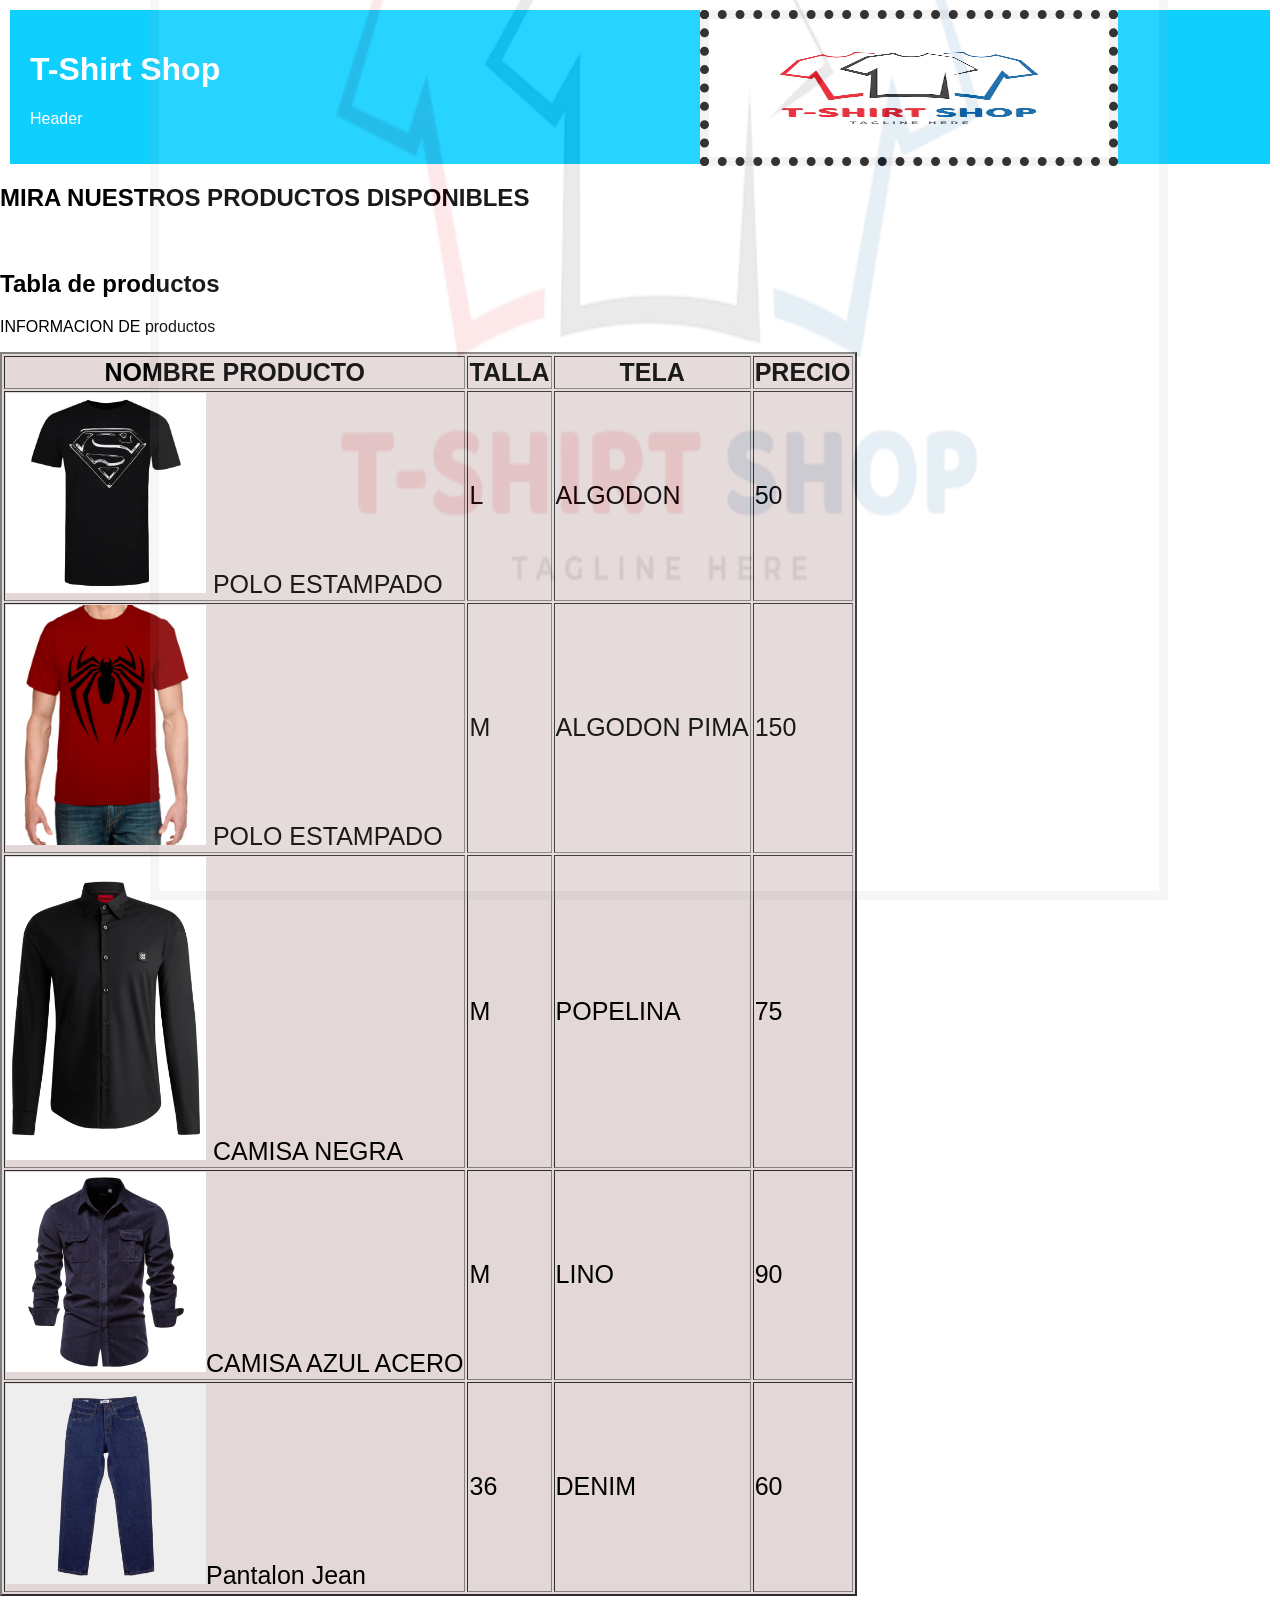
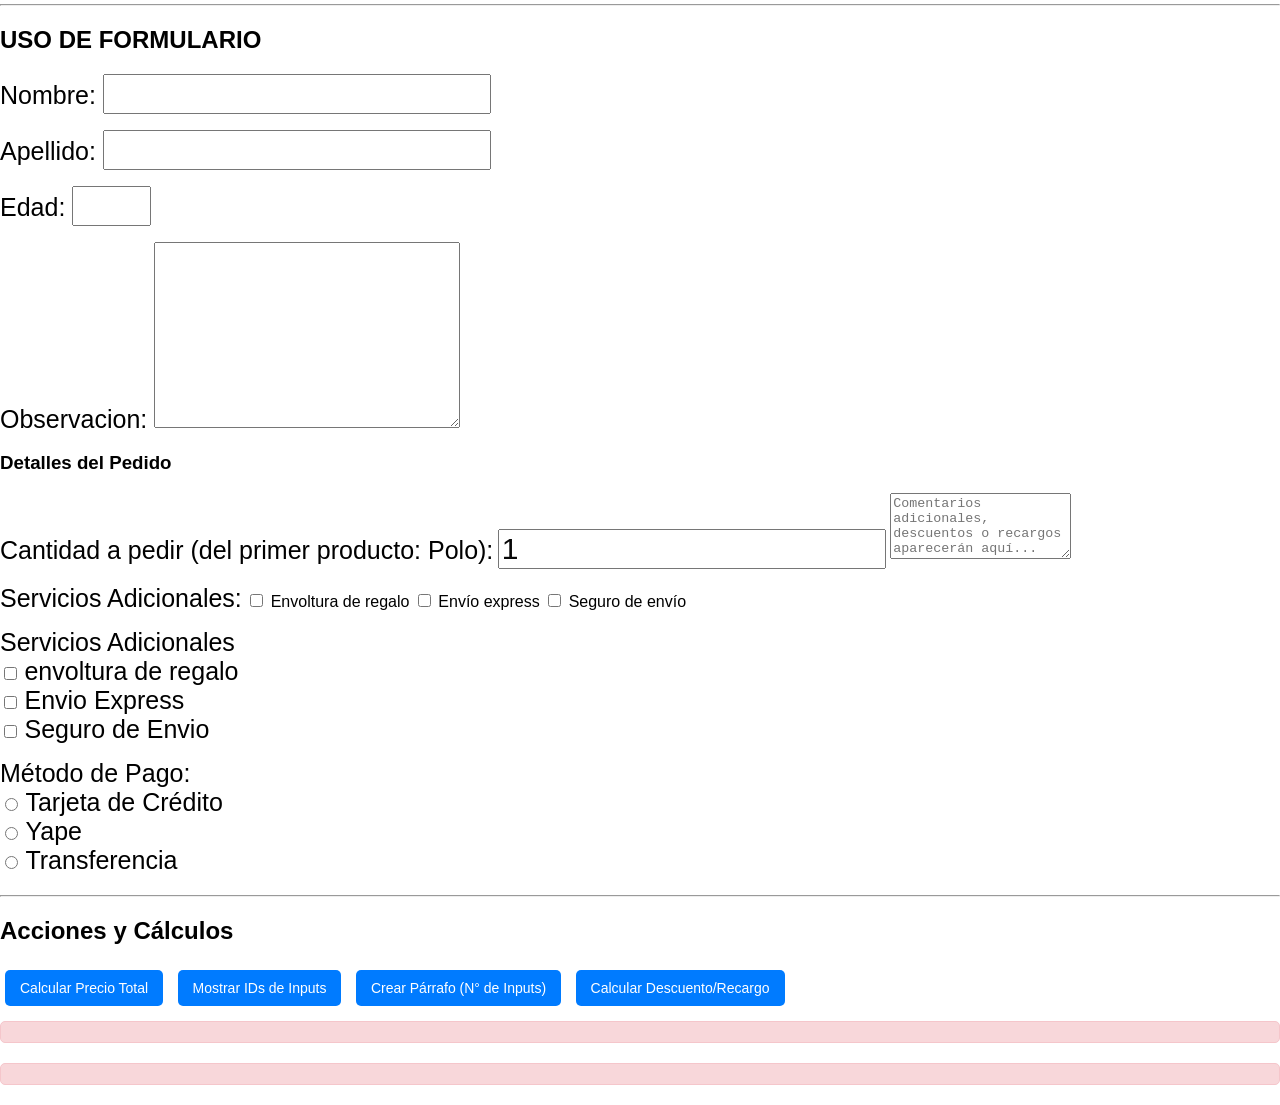
<file: TIENDACAMISAS.html>
<!DOCTYPE html>
<html lang="es">
<head>
    <meta charset="UTF-8">
    <meta name="viewport" content="width=device-width, initial-scale=1.0">
    <title> TIENDA VIRTUAL CALZADOS </title>

    <link rel="stylesheet" type="text/css" href="estilos4.CSS">
    <script type="text/javascript" src=""></script>

    
</head>
<body>
    <body >
    <div class="contenedor">

        <header >
           
           <h1> T-Shirt Shop </h1>
             <P> Header </P>
        </header>

        <h2>MIRA NUESTROS PRODUCTOS DISPONIBLES</h2>

        <div style="display: inline-block;">
           <img class="clase_Absolute" 
           style="border: 9px dotted;color: rgb(29, 28, 28);" 
           src="123456789.jpg" alt="IMAGEN NO DISPONIBLE"
           width="400" height="341"
           >
        </div>

        <h2 id="tabla de clubes"> Tabla de productos</h2>
        <p> INFORMACION DE productos</p>

          <table border="2px" style="background-color: rgb(228, 215, 215);  font-size: 25px;">
               <tr>
                   <th> NOMBRE PRODUCTO</th> 
                    <th> TALLA </th>
                      <th> TELA </th>
                       <th> PRECIO </th>
               </tr>
               <tr>
                      <td> <img src="32e94d90-9158-43d5-8645-8402828557ad.5dc045ad29a3d2ddb65fb600511a1d63.webp" alt="IMAGEN NO CARAGA" width="200px"> POLO ESTAMPADO </td>
                    <td> L </td>
                     <td> ALGODON</td>
                      <td> 50 </td>
               </tr>
               <tr>
                      <td> <img src="Series-Camiseta-Spiderman-Logo.jpg" alt="IMAGEN NO CARAGA" width="200px"> POLO ESTAMPADO</td>
                       <td> M </td>
                       <td> ALGODON PIMA </td>
                       <td> 150 </td>
                </tr>
                <tr>
                    <td> <img src="50505315-001_1.webp" alt="IMAGEN NO CARAGA" width="200px"> CAMISA NEGRA </td>
                  <td> M </td>
                   <td> POPELINA</td>
                    <td> 75 </td>
             </tr>
              <tr>
                    <td> <img src="2021-Nueva-Camisa-para-hombre-de-pana-de-un-solo-algodón-2021-Business-Casual-Fashion-Solid-Color-Corduroy-Men.avif" alt="IMAGEN NO CARAGA" width="200px">CAMISA AZUL ACERO</td>
                     <td> M </td>
                     <td> LINO </td>
                     <td> 90 </td>
              </tr>
              <tr>
                <td> <img src="4pantalon-C-.jpg" alt="IMAGEN NO CARAGA" width="200px">Pantalon Jean</td>
                 <td> 36 </td>
                 <td> DENIM</td>
                 <td> 60 </td>
          </tr>

          </table>

<hr>
              <h2>USO DE FORMULARIO</h2>
              <form action=""  method="post">

              <p><label for=" nombre"> Nombre: <input type=" text" id="nombre" name="nombre"></label> </p>
              <p><label for="apellido"> Apellido: <input type="text" id="apellido"></label></p>
              <p><label for="edad"> Edad: <input type="number" id="edad" min="18" max="80"></label></p>

              <p><label for="observacion"> Observacion:
                <textarea name="observacion" id="observacion"
                style="height: 180px; width: 300px; font-size: 25ps;">
              </textarea>

               <h3>Detalles del Pedido</h3>
            <label for="cantidad">Cantidad a pedir (del primer producto: Polo):</label>
            <input type="number" id="cantidad" min="1" value="1">

            <textarea id="comentarios" rows="4" placeholder="Comentarios adicionales, descuentos o recargos aparecerán aquí..."></textarea>

                <div class="options-group">
            
                <label>Servicios Adicionales:</label>
                <input type="checkbox" name="servicios" id="chk1" class="opcion-servicio"> Envoltura de regalo
                <input type="checkbox" name="servicios" id="chk2" class="opcion-servicio"> Envío express
                <input type="checkbox" name="servicios" id="chk3" class="opcion-servicio"> Seguro de envío
            </div>
              
                <div class="options-group">
            <label> Servicios Adicionales </label>
               <br>
                  <input type="checkbox" name=" servicios " value=" envoltura de regalo  " id=" envoltura de regalo">
                      <label for=" envoltura de regalo "> envoltura de regalo </label> <br>
                   <input type="checkbox" name=" servicios " value=" envio express" id="Express">
                        <label for=" Express "> Envio Express </label> <br>
                   <input type="checkbox" name=" servicios " value=" seguro de envio" id="seg-envio">
                        <label for=" seg-envio "> Seguro de Envio </label> <br>
                        </div>
          
                         <div class="options-group">
                <label>Método de Pago:</label>
                <br>
                <input type="radio" name="pago" id="radio1" class="metodo-pago"> <label for="tarjeta de credito">Tarjeta de Crédito</label> <br>
                <input type="radio" name="pago" id="radio2" class="metodo-pago"> <label for="Yape">Yape</label> <br>
                <input type="radio" name="pago" id="radio3" class="metodo-pago">  <label for="Transferencia">Transferencia</label> <br>
            </div>


            <h2></h2>
                  <div>
                    <img class="class_Fixed ; marcaagua" 
                    style="border: 9px solid; color: rgb(163, 165, 165);"
                     src="123456789.jpg" alt="IMAGEN NO DISPONIBLE"
                    width="300"      height="400">
                  </div>

                  <hr>

        <h2>Acciones y Cálculos</h2>
        <div class="actions">
            <button id="btnCalcularPrecio">Calcular Precio Total</button>
            <button id="btnMostrarIds">Mostrar IDs de Inputs</button>
            <button id="btnContarInputs">Crear Párrafo (N° de Inputs)</button>
            <button id="btnCalcularDescuento">Calcular Descuento/Recargo</button>
        </div>

        <div class="results">
            <h2 id="resultadoPrecio"></h2>
            <h2 id="resultadoIds"></h2>
            <div id="contenedorParrafo"></div>
        </div>
</file>
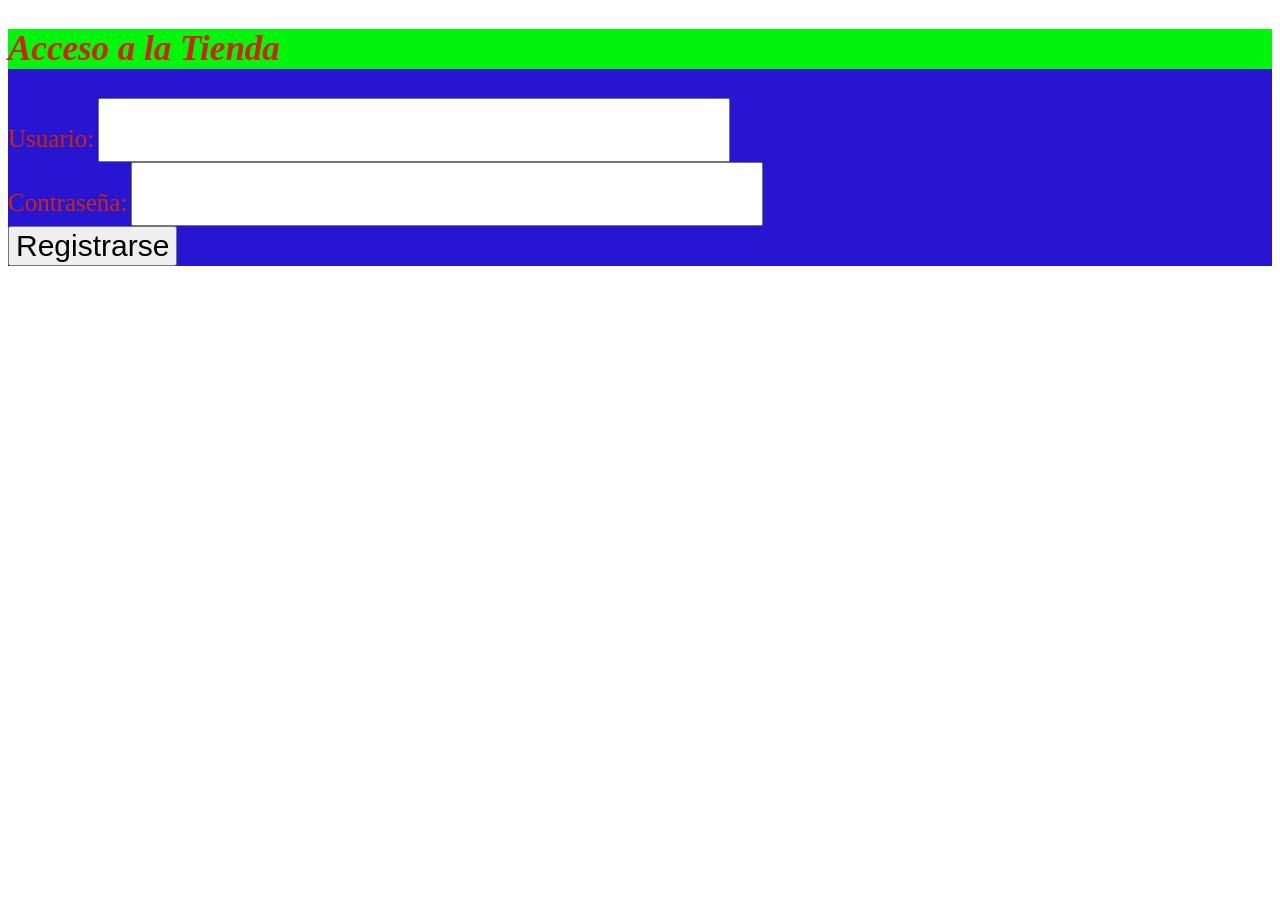
<file: tiendadecamisas.html>
<!DOCTYPE html>
<html lang="es">
<head>
    <meta charset="UTF-8">
    <meta name="TIENDA DE CAMISAS" content="width=device-width, initial-scale=1.0">
    <title>TIENDA DE CAMISAS</title>
    <link rel="stylesheet" href="Estilos1.CSS">
</head>
<body>
    <div class="login-container">
        <form action="TIENDACAMISAS.html">
            <h2>Acceso a la Tienda</h2>
            <div class="input-group">
                <label for="username">Usuario:</label>
                <input type="text" id="username" name="username" required>
            </div>
            <div class="input-group">
                <label for="password">Contraseña:</label>
                <input type="password" id="password" name="password" required>
            </div>
            <button type="submit" style="font-size: 30px;">Registrarse</button>
        </form>
    </div>
</body>
</html>
</file>
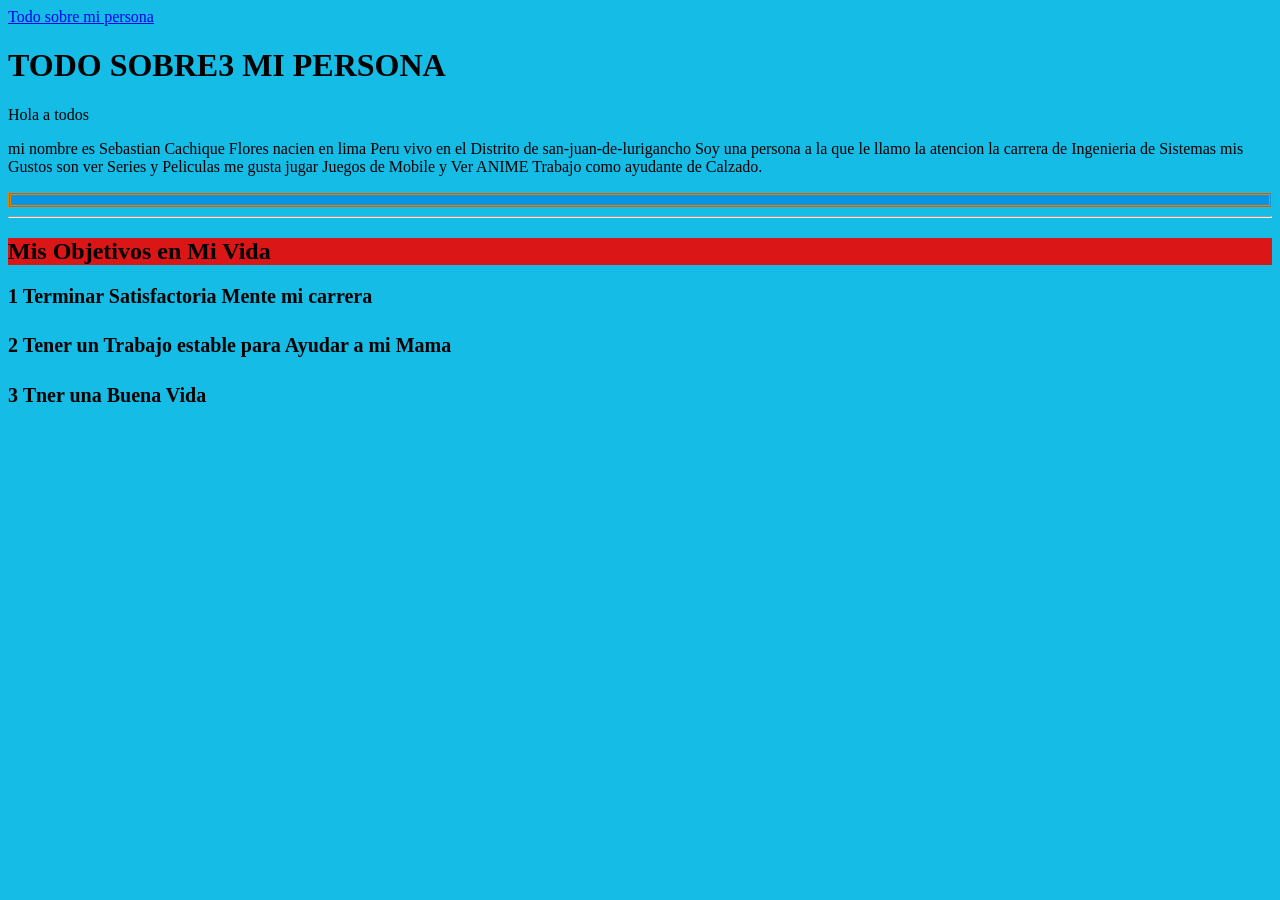
<file: todosobremipersona.html>
<!DOCTYPE html>
<html lang="en">
<head>
    <meta charset="UTF-8">
    <meta name="viewport" content="width=device-width, initial-scale=1.0">
    <title>todosobre mi persona</title>

     <nav>

     <a href="INDEX.html"> Todo sobre mi persona</a>&emsp;




     </nav>



    <body>
    </body> <h1>TODO SOBRE3 MI PERSONA</h1>
    <p>Hola a todos</p>

       <p>mi nombre es Sebastian Cachique Flores nacien en lima Peru vivo 
        en el Distrito de san-juan-de-lurigancho Soy una persona a la que le llamo
    la atencion la carrera de Ingenieria de Sistemas mis Gustos son ver Series y Peliculas
me gusta jugar Juegos de Mobile y Ver ANIME  Trabajo como ayudante de Calzado. </p>

            <hr style="height: 10px;border:double rgb(218, 136, 13);background-color: rgb(8, 148, 230);">




          <hr>
        <h2 style="background-color: rgb(219, 22, 22);"> Mis Objetivos en Mi Vida </h2>

          <h3 style=" font-size: 20px;"> 1 Terminar Satisfactoria Mente mi carrera</h3>
           <h4 style="font-size: 20px;">2 Tener un Trabajo estable para Ayudar a mi Mama</h4>
             <h3 style="font-size: 20px;">3 Tner una Buena Vida</h3>




</head>
<body style="background-color: rgb(20, 188, 230);">
    
</body>
</html>
</file>
<file: fg.CSS>
/* Estilos Generales */
body {
    font-family: Arial, sans-serif;
    margin: 0;
    padding: 20px;
    background-color: #f4f4f4;
    color: #333;
}

.container {
    max-width: 900px;
    margin: auto;
    background: white;
    padding: 20px;
    border-radius: 8px;
    box-shadow: 0 0 10px rgba(0,0,0,0.1);
}

hr {
    margin: 25px 0;
    border: 0;
    border-top: 1px solid #ddd;
}

h1, h2, h3 {
    color: #0056b3;
}

/* Estilos Página de Login */
.login-container {
    width: 300px;
    margin: 100px auto;
    padding: 20px;
    background: white;
    border-radius: 8px;
    box-shadow: 0 0 10px rgba(0,0,0,0.1);
    text-align: center;
}

.input-group {
    margin-bottom: 15px;
    text-align: left;
}

.input-group label {
    display: block;
    margin-bottom: 5px;
}

.input-group input {
    width: 100%;
    padding: 8px;
    box-sizing: border-box;
    border: 1px solid #ccc;
    border-radius: 4px;
}

.btn-submit {
    width: 100%;
    padding: 10px;
    background-color: #28a745;
    color: white;
    border: none;
    border-radius: 4px;
    cursor: pointer;
    font-size: 16px;
}

.btn-submit:hover {
    background-color: #218838;
}


/* Estilos Página Principal */
header {
    display: flex;
    justify-content: space-between;
    align-items: center;
    border-bottom: 2px solid #0056b3;
    padding-bottom: 10px;
    margin-bottom: 20px;
}

.logo {
    width: 100px;
    height: auto;
}

/* Marca de agua */
body.watermark {
    background-image: url('123456789.jpg'); /* Usa el mismo logo */
    background-repeat: no-repeat;
    background-position: center;
    background-attachment: fixed;
    background-size: 300px;
    background-color: rgba(255, 255, 255, 0.95);
    background-blend-mode: overlay;
}

/* Tabla de Productos */
.product-table {
    width: 100%;
    border-collapse: collapse;
    margin-top: 20px;
}

.product-table th, .product-table td {
    border: 1px solid #ddd;
    padding: 8px;
    text-align: center;
    vertical-align: middle;
}

.product-table th {
    background-color: #007bff;
    color: white;
}

.product-photo {
    width: 80px;
    height: 80px;
    object-fit: cover;
}

/* Formulario de Pedido */
.form-pedido input[type="text"],
.form-pedido input[type="number"],
.form-pedido textarea {
    width: 100%;
    padding: 10px;
    margin-bottom: 10px;
    border: 1px solid #ccc;
    border-radius: 4px;
    box-sizing: border-box; /* Importante para el padding */
}

.options-group {
    margin: 15px 0;
}

.options-group input {
    margin-right: 5px;
}

/* Botones de Acciones */
.actions button {
    padding: 10px 15px;
    margin: 5px;
    border: none;
    border-radius: 5px;
    background-color: #007bff;
    color: white;
    cursor: pointer;
    font-size: 14px;
}

.actions button:hover {
    background-color: #0056b3;
}

/* Resultados */
.results h2 {
    color: #dc3545;
    background-color: #f8d7da;
    border: 1px solid #f5c6cb;
    padding: 10px;
    border-radius: 5px;
    margin-top: 10px;
}

#contenedorParrafo p {
    background-color: #e2e3e5;
    border: 1px solid #d6d8db;
    padding: 10px;
    border-radius: 5px;
}


/* Actividad Domiciliaria */
.homework {
    margin-top: 20px;
    padding: 15px;
    background-color: #fff3cd;
    border: 1px solid #ffeeba;
    border-radius: 5px;
}

.homework input[type="text"]{
    width: 300px;
    padding: 8px;
}

.generated-boxes {
    margin-top: 10px;
}

.generated-boxes input[type="number"] {
    width: 60px;
    margin: 5px;
    padding: 5px;
}



.class_Fixed {
    height: 1300px;
    width: 1000px;
    position: fixed;
    left: 150px;
    bottom: 0px;
    z-index: +5;
 }



.marcaagua {
 
    opacity: 0.1;
    pointer-events: none;
    z-index: 999;
}
</file>
<file: Estilos2.CSS>
body {
            font-family: Arial, sans-serif;
            margin: 0;
            
        }
        header, nav, main, aside, footer {
            padding: 20px;
            margin: 10px;
        }
        header {
            background-color: #4CAF50;
            color: white;
        }
        nav {
            background-color: #333;
            color: white;
        }
        nav a {
            color: white;
            margin-right: 15px;
            text-decoration: none;
        }
        main {
            display: flex; /*flexible para evitar superposicionamiento*/
        }
        section {
            flex: 2;
            background-color: #b92b2b;
            padding: 10px;
            border: 10px solid black;
            margin: 10px;
        }
        aside {
            flex: 0;
            background-color: #99a7d6;
            padding: 1%;
            height: 250px;
            max-width: 150px;
            flex-direction: column;
        }
        footer {
            background-color: #222;
            color: white;
            text-align: center;
        }
        article {
            background-color: #d1dfa1;
            margin-bottom: 10px;
            padding: 10px;
            border: 1px solid #cccccc;
        }
        .contenedor {
            max-width: 1800px;
            margin: auto;
        }

         .margen_imagen {
            margin-right: 20px;
         }
        .aside_imagenes { background-color: white;}
            

        .color_link {
            color: green;
        }


        .color_link:hover {
            color: rgb(37, 15, 235) ;
            background-color: rgb(226, 230, 15);
        }
        .a:link{
            background-color: gold;
            color: rgb(241, 13, 13);
        }

         .primera_letra {
            color: darkblue;
            font-size: 1.5em;
            font-family: Arial, Helvetica, sans-serif;
         }

        .primera_letra::first-letter {
            color: rgb(207, 18, 18);
            font-size: 1.5em;
            font-family: Arial, Helvetica, sans-serif;
        }

       .clase_Static{
        font-size: 20px;
        background-color: #b92b2b;
        position: static;
        margin-top: 20px;
        margin-left: 80px;
        margin-right: 200px;
       }

       .clase_Static2{
        font-size: 20px;
        background-color: #99a7d6;
        position: static;
        top: 20px;
        left: 80px;
        right: 200px;
       }
        

        .clase_Relative{
            font-size: 20px;
            background-color: #b92b2b;
            height: 250px;
            width: 200px;
        }


        .clase_Relative:hover {
            position: relative;
            top: 100px;
            left: 100px;
            
        }

        .clase_relative_index{
            font-size: 20px;
            background-color: #99a7d6;
            height: 250px;
            width: 200px;
        }
        .clase_relative_index:hover{
            position: relative;
            top: 100px;
            left: 100px;
            z-index: +10;
        }

         .clase_Absolute {
            font-size: 20px;
            background-color: #b92b2b;
            height: 138px;
            width: 200;
            position: absolute;
            top: 10px;
            left: 700px;
            z-index: +10;
         }


         .clase_Relative2 {
            font-size: 20px;
            background-color: #b92b2b;
            height: 250px;
            width: 200px;
            position: relative;

         }
         .clase_AbsoluteRelative {
            font-size: 20px;
            background-color: #b92b2b;
            height: 200px;
            width: 150px;
            position: absolute;
            bottom: 0px;
            left: 900px;
            z-index: +5;
         }


         .class_Fixed {
            height: 1300px;
            width: 1000px;
            position: fixed;
            left: 150px;
            bottom: 0px;
            z-index: +5;
         }
         .marcaagua {
         
            opacity: 0.1;
            pointer-events: none;
            z-index: 999;
         }
         
         .clase_Sticky {
            position: sticky;
            font-size: 40px;
            top: 0px;
            left: 40px;
            height: 300px;
         }

       .class_float_right2 {
        float: left;
        background-color: #d1dfa1;
        margin: 5px;
       }


    .tipoinlineblock {
        background-color: #4CAF50;
        font-size: 30px;
        margin: 10px;
        color: azure;
        display: inline-block;
        width: 500px;
    }


     .enlinea {
        background-color: aliceblue;
        display: inline;
        font-size: 30px;
        margin: 2px;
        color: #333;
        width: 80px;
        height: 40px;
     }


     .tiponone {
        background-color: aqua;
        font-size: 20px;
        margin: 20px;
        color: #99a7d6;
        display: none;
     }
  

     .tipohidden {
        background-color: rgb(25, 0, 255);
        font-size: 20px;
        margin: 20px;
        color: aquamarine;
        visibility: hidden;
     }

    .tipoflex {
        display: flex;
        background-color: aqua;
        align-items: center;
        justify-content: space-between;
    }


    .contenedor-grid {
        display: grid;
        grid-template-columns: repeat(2, 1fr); /* 2 columnas iguales */
        gap: 15px; /* Espacio entre celdas */
      }
      
      .item img {
           max-width: 100%; /* Para que no se desborde */
      }
      
      .item {
       display: flex;
        background-color: lightcoral;
        padding: 20px;
        text-align: center;
        border: 1px solid #333;
        font-size: 30px;
         justify-content: center;  /* Centrar horizontalmente */
        align-items: center;      /* Centrar verticalmente */
      }


      #Mivideo{
        position: fixed;
        right: 0;
        bottom: 0;
        min-width: 100%; /*Asegura que el video ocupe al menos todo el ancho de su contenedor */
        min-height: 100%; /*Asegura que el video ocupe al menos todo el alto de su contenedor */
        width: auto;
        height: auto;
        z-index: -1;
    
        background-size: cover; /*imagen de fondo cubra todo el contenedor,
                                 incluso si tienes que recortarla o agrandarla. */
        overflow: hidden; /*Oculta cualquier contenido que se salga del área visible del elemento */
    }

        .claseNav{
            background-color: #ec0e0e;
            font-size: 30px;
            padding-inline: 0px;
            color: #99a7d6;
            display: inline;
            list-style-type: none;
        }

        .claseNav:hover{
            background-color: aqua;
        }


        .claseNav ul {
            list-style-type: none;
            display: block;
            margin: 0px;
            padding: 0px;
        }

        .claseNav li a{
            text-decoration: none;
            padding: 6px 11px;
            display: block;
        }

        .claseNav >li{
            float: right;
        }
        .claseNav li ul{
            display: none;
            position: absolute;
            min-width: 140px;
        }


        .claseNav li:hover>ul {
            display: block;
        }
</file>
<file: estilos4.CSS>
body {
    font-family: Arial, sans-serif;
    margin: 0;
    
  

}

input{font-size: 30px;
      color: rgb(7, 7, 7);}

header, nav, main, aside, footer {
    padding: 20px;
    margin: 10px;   }

    header {
        background-color: #0fcfff;
        color: white;
    }

    .clase_Absolute {
        font-size: 20px;
        background-color: #f5f1f1;
        height: 138px;
        width: 200;
        position: absolute;
        top: 10px;
        left: 700px;
        z-index: +10;
     }
     .options-group {
    margin: 15px 0;
}
label{font-size: 25px;}


.class_Fixed {
            height: 1300px;
            width: 1000px;
            position: fixed;
            left: 150px;
            bottom: 0px;
            z-index: +5;
         }



.marcaagua {
         
            opacity: 0.1;
            pointer-events: none;
            z-index: 999;
}



.actions button {
    padding: 10px 15px;
    margin: 5px;
    border: none;
    border-radius: 5px;
    background-color: #007bff;
    color: white;
    cursor: pointer;
    font-size: 14px;
}

.actions button:hover {
    background-color: #0056b3;
}

/* Resultados */
.results h2 {
    color: #dc3545;
    background-color: #f8d7da;
    border: 1px solid #f5c6cb;
    padding: 10px;
    border-radius: 5px;
    margin-top: 10px;
}

#contenedorParrafo p {
    background-color: #e2e3e5;
    border: 1px solid #d6d8db;
    padding: 10px;
    border-radius: 5px;
}
</file>
<file: Estilos1.CSS>
/* ARCHIVO CSS EXTERNO linkeado a Index.html */
h2{
    font-size: 35px;
    background-color: rgb(0, 245, 12);
    font-family: Cambria, Cochin, Georgia, Times, 'Times New Roman', serif;
    font-style: oblique;
}



table{
    font-size: 35px;
    background-color: rgb(29, 13, 252);
    font-family: Cambria, Cochin, Georgia, Times, 'Times New Roman', serif;
    font-style: oblique;
}


div{
    color: rgb(206, 37, 7);
    background-color: rgb(40, 21, 209);
}

div p {/* estilo solo para cualquier cualquier parrafo dentro de algun div*/
    font-size: 40px;
        color: blueviolet;}

/*colocar estilo ttamaño 30px solo para input que nestan dentro de algun label*/
label{font-size: 25px;}

input{font-size: 50px;
      color: silver;}
</file>
